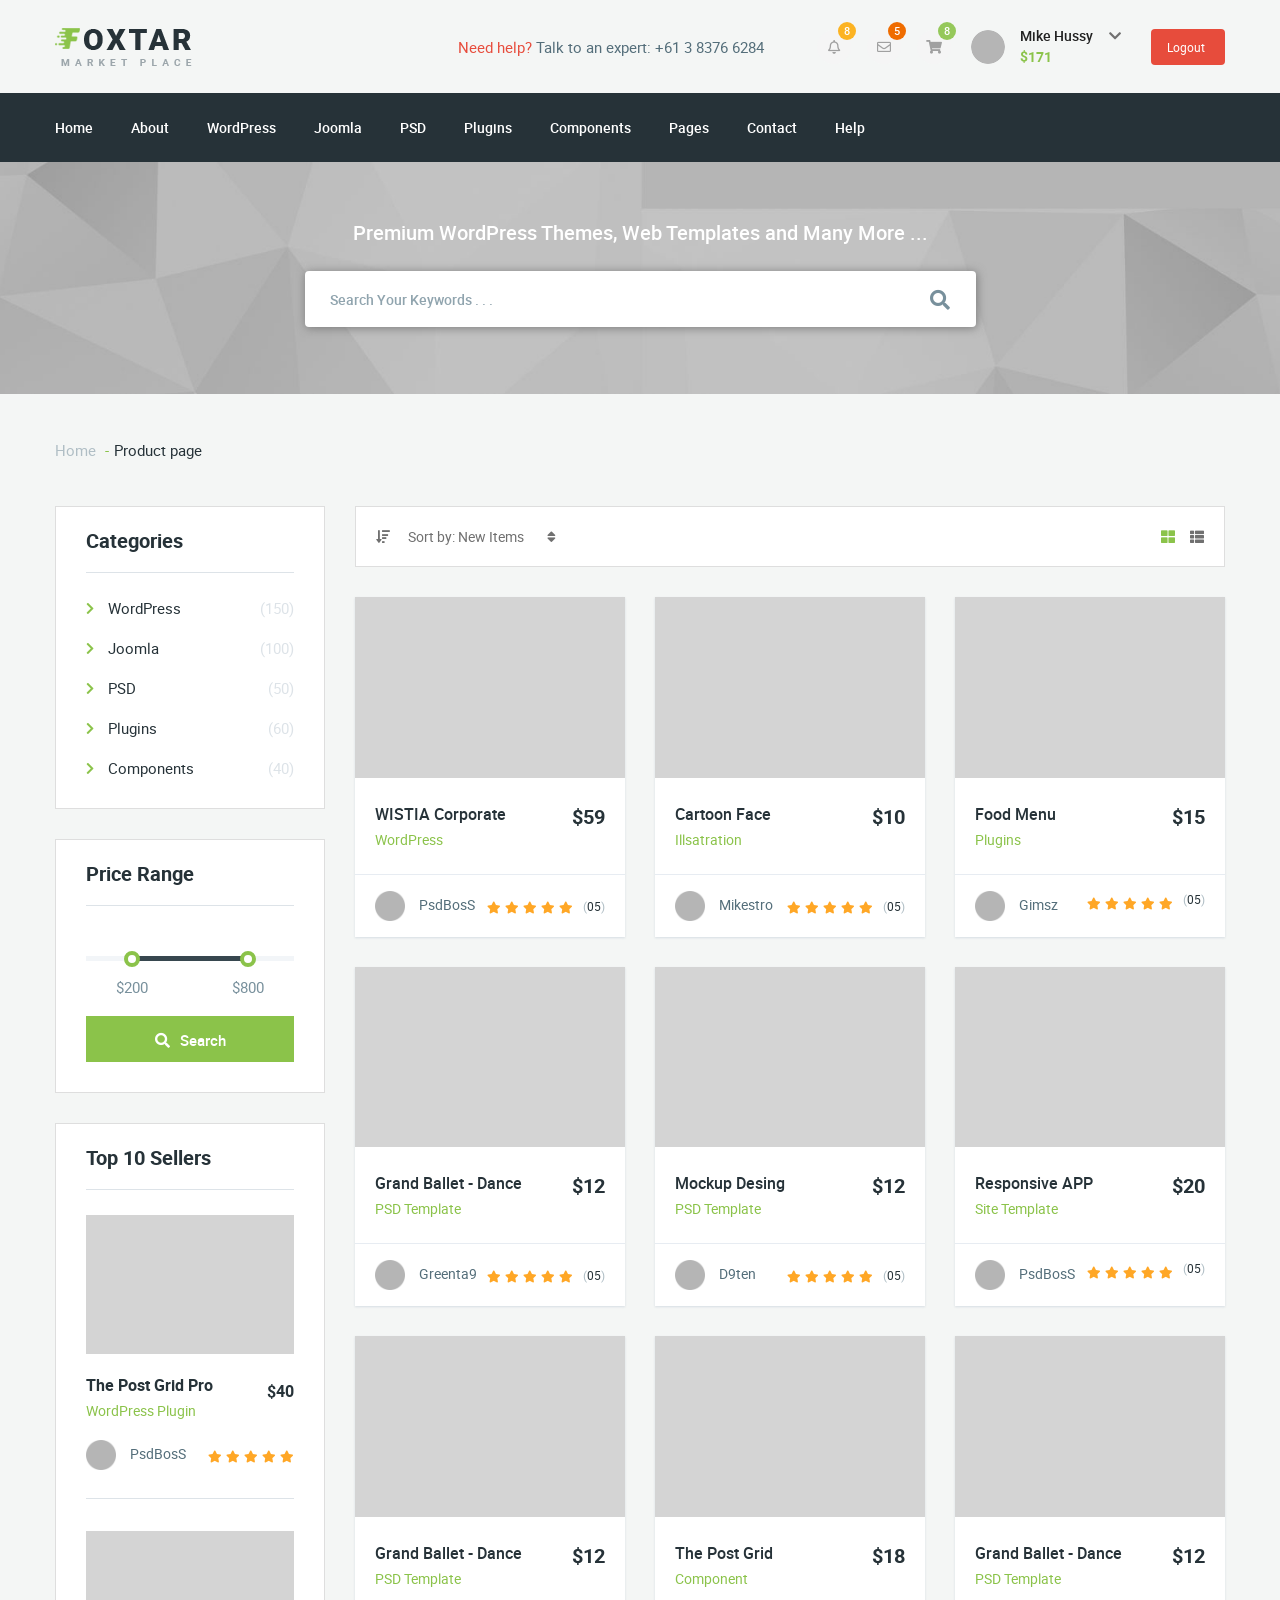
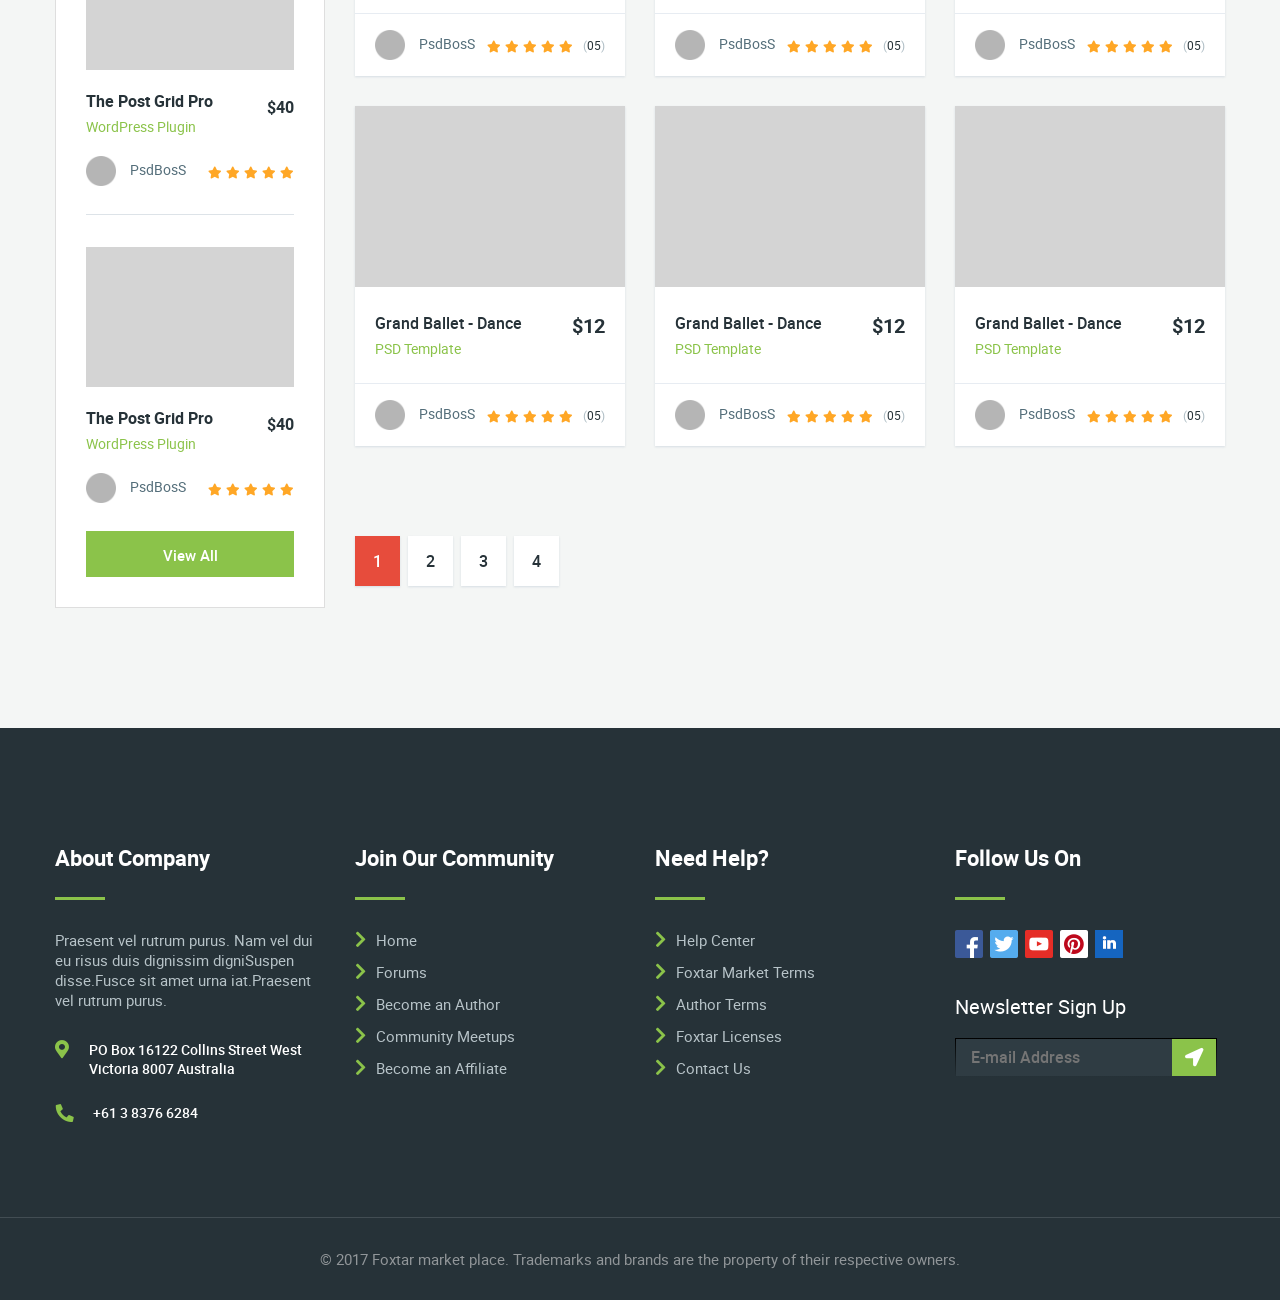
<file: app/all-items.html>
<!DOCTYPE html>
<html lang="en">
<head>
    <meta charset="UTF-8">
    <meta name="viewport" content="width=device-width, initial-scale=1.0">
    <meta http-equiv="X-UA-Compatible" content="ie=edge">
    <title>Store</title>
    <!-- Font awesome -->
    <link rel="stylesheet" href="https://use.fontawesome.com/releases/v5.0.13/css/all.css" integrity="sha384-DNOHZ68U8hZfKXOrtjWvjxusGo9WQnrNx2sqG0tfsghAvtVlRW3tvkXWZh58N9jp" crossorigin="anonymous">
    <!-- Bootstrap reboot -->
    <link rel="stylesheet" href="css/bootstrap-reboot.css">
    <!-- Bootstrap grid -->
    <link rel="stylesheet" href="css/bootstrap-grid.min.css">
    <!-- ion range style -->
    <link rel="stylesheet" href="css/ion.rangeSlider.css">
    <link rel="stylesheet" href="css/ion.rangeSlider.skinNice.css">
    <!-- Slick nav -->
    <link rel="stylesheet" href="css/slicknav.css">
    <!-- Styles -->
    <link rel="stylesheet" href="css/style.css">
</head>
<body>
    <header id="header">
        <div class="container">
            <div class="top-header d-flex align-items-center flex-wrap">
                <div class="logo">
                    <a href="index.html">
                        <img src="img/logo.png" alt="">
                    </a>
                </div>
                <!-- /.logo -->
                <div class="need-help ml-auto">
                    <span><span class="importance">Need help?</span> Talk to an expert: <a href="tel:+61383766284">+61 3 8376 6284</a></span>
                </div>
                <!-- /.need-help -->
                <div class="user-controls d-flex align-items-center justify-content-around justify-content-lg-start">
                    <div class="dropdown-item">
                        <div class="dropdown-control d-flex" id="dropdownMenuLink" data-toggle="dropdown">
                            <i class="far fa-bell mx-auto my-auto"></i>
                            <span class="notify-count bg-orange">8</span>
                        </div>
                        <div class="dropdown-menu dropdown-menu-left" aria-labelledby="dropdownMenuLink">
                            <a href="#" class="dropdown-notify-item d-flex">
                                <div class="notify-item-avatar">
                                    <img src="img/notify-avatar.png" alt="">
                                </div>
                                <!-- /.notify-item-avatar -->
                                <div class="notify-item-info">
                                    <h6>Need WP Help!</h6>
                                    <span>01 Dec, 2016</span>
                                </div>
                                <!-- /.notify-item-info -->
                                <i class="far fa-bell ml-auto"></i>
                            </a>
                            <!-- /.dropdown-notify-item -->
                            <a href="#" class="dropdown-notify-item d-flex">
                                <div class="notify-item-avatar">
                                    <img src="img/notify-avatar.png" alt="">
                                </div>
                                <!-- /.notify-item-avatar -->
                                <div class="notify-item-info">
                                    <h6>Need WP Help!</h6>
                                    <span>26 Nov, 2016</span>
                                </div>
                                <!-- /.notify-item-info -->
                                <i class="far fa-bell ml-auto"></i>
                            </a>
                            <!-- /.dropdown-notify-item -->
                            <a href="#" class="dropdown-notify-item d-flex">
                                <div class="notify-item-avatar">
                                    <img src="img/notify-avatar.png" alt="">
                                </div>
                                <!-- /.notify-item-avatar -->
                                <div class="notify-item-info">
                                    <h6>Psd Template Help!</h6>
                                    <span>26 Nov, 2016</span>
                                </div>
                                <!-- /.notify-item-info -->
                                <i class="far fa-bell ml-auto"></i>
                            </a>
                            <!-- /.dropdown-notify-item -->
                        </div>
                    </div>
                    <!-- /.dropdown-item -->
                    <div class="dropdown-item">
                        <div class="dropdown-control d-flex" id="dropdownMenuLink" data-toggle="dropdown">
                            <i class="far fa-envelope mx-auto my-auto"></i>
                            <span class="notify-count bg-red">5</span>
                        </div>
                        <div class="dropdown-menu envelope dropdown-menu-left" aria-labelledby="dropdownMenuLink">
                            <a href="#" class="dropdown-notify-item d-flex">
                                <div class="notify-item-avatar">
                                    <img src="img/notify-avatar.png" alt="">
                                </div>
                                <!-- /.notify-item-avatar -->
                                <div class="notify-item-info">
                                    <h6>Kazi Fahim</h6>
                                    <p>Need WP Help!</p>
                                    <span>01 Dec, 2016</span>
                                </div>
                                <!-- /.notify-item-info -->
                                <i class="far fa-envelope ml-auto"></i>
                            </a>
                            <!-- /.dropdown-notify-item -->
                            <a href="#" class="dropdown-notify-item d-flex">
                                <div class="notify-item-avatar">
                                    <img src="img/notify-avatar.png" alt="">
                                </div>
                                <!-- /.notify-item-avatar -->
                                <div class="notify-item-info">
                                    <h6>Richi Lenal</h6>
                                    <p>Need WP Help!</p>
                                    <span>26 Nov, 2016</span>
                                </div>
                                <!-- /.notify-item-info -->
                                <i class="far fa-envelope ml-auto"></i>
                            </a>
                            <!-- /.dropdown-notify-item -->
                            <a href="#" class="dropdown-notify-item d-flex">
                                <div class="notify-item-avatar">
                                    <img src="img/notify-avatar.png" alt="">
                                </div>
                                <!-- /.notify-item-avatar -->
                                <div class="notify-item-info">
                                    <h6>PsdBosS</h6>
                                    <p>Psd Template Help!</p>
                                    <span>26 Nov, 2016</span>
                                </div>
                                <!-- /.notify-item-info -->
                                <i class="fas fa-reply ml-auto"></i>
                            </a>
                            <!-- /.dropdown-notify-item -->
                        </div>
                    </div>
                    <!-- /.dropdown-item -->
                    <div class="dropdown-item">
                        <div class="dropdown-control d-flex" id="dropdownMenuLink" data-toggle="dropdown">
                            <i class="fas fa-shopping-cart mx-auto my-auto"></i>
                            <span class="notify-count bg-green">8</span>
                        </div>
                        <div class="dropdown-menu shop dropdown-menu-left" aria-labelledby="dropdownMenuLink">
                            <a href="#" class="dropdown-notify-item d-flex">
                                <div class="notify-item-avatar">
                                    <img src="img/product-item.jpg" alt="">
                                </div>
                                <!-- /.notify-item-avatar -->
                                <div class="notify-item-info">
                                    <h6>Grand Ballet</h6>
                                    <p>WordPress</p>
                                    <span>$59</span>
                                </div>
                                <!-- /.notify-item-info -->
                            </a>
                            <!-- /.dropdown-notify-item -->
                            <a href="#" class="dropdown-notify-item d-flex">
                                <div class="notify-item-avatar">
                                    <img src="img/product-item.jpg" alt="">
                                </div>
                                <!-- /.notify-item-avatar -->
                                <div class="notify-item-info">
                                    <h6>Apple Device</h6>
                                    <p>WordPress</p>
                                    <span>$59</span>
                                </div>
                                <!-- /.notify-item-info -->
                            </a>
                            <!-- /.dropdown-notify-item -->
                            <div class="dropdown-notify-item">
                                <div class="shop-total d-flex justify-content-between">
                                    <span>Total</span>
                                    <span>$118</span>
                                </div>
                                <div class="shop-btn d-flex justify-content-between">
                                    <button class="dropdown-btn bg-green">Go to Cart</button>
                                    <button class="dropdown-btn bg-pink">Go to Checkout</button>
                                </div>
                            </div>
                            <!-- /.dropdown-notify-item -->
                        </div>
                    </div>
                    <!-- /.dropdown-item -->
                    <div class="user-dropdown-control d-flex align-items-center">
                        <img src="img/user-avatar.png" alt="" class="user-avatar">
                        <div class="user-info-wrap" id="dropdownMenuLink" data-toggle="dropdown">
                            <h6>Mike Hussy <i class="fas fa-chevron-down"></i></h6>
                            <span class="balance">$171</span>
                        </div> 
                        <div class="dropdown-menu user dropdown-menu-left" aria-labelledby="dropdownMenuLink">
                            <ul class="dropdown-notify-item">
                                <li><a href="#"><i class="fas fa-chevron-right"></i>Profile Page</a></li>
                                <li><a href="#"><i class="fas fa-chevron-right"></i>Portfolio</a></li>
                                <li><a href="#"><i class="fas fa-chevron-right"></i>Account Setting</a></li>
                                <li><a href="#"><i class="fas fa-chevron-right"></i>Downloads</a></li>
                                <li><a href="#"><i class="fas fa-chevron-right"></i>Wishlist</a></li>
                                <li><a href="#"><i class="fas fa-chevron-right"></i>Upload Item</a></li>
                                <li><a href="#"><i class="fas fa-chevron-right"></i>Statement</a></li>
                                <li><a href="#"><i class="fas fa-chevron-right"></i>Withdraws</a></li>
                            </ul>
                        </div>                       
                    </div>
                    <!-- /.user-dropdown-control -->
                    <button class="logout-btn">Logout</button>
                </div>
                <!-- /.user-controls -->
            </div>
            <!-- /.top-header -->
        </div>
        <!-- /.container -->  
        <div class="bottom-header bg-dark-blue">
            <div class="container">
                <nav class="header-nav">
                    <a href="#">Home</a>
                    <a href="#">About</a>
                    <a href="#">WordPress</a>
                    <a href="#">Joomla</a>
                    <a href="#">PSD</a>
                    <a href="#">Plugins</a>
                    <a href="#">Components</a>
                    <a href="#">Pages</a>
                    <a href="#">Contact</a>
                    <a href="#">Help</a>
                </nav>
            </div>
        </div>
        <!-- /.bottom-header -->              
    </header>
    <!-- /#header -->
    <main id="main">
        <div class="inner small-inner">
            <div class="container">
                <h3 class="inner-subtitle text-center">Premium WordPress Themes, Web Templates and Many More ...</h3>
                <form>
                    <div class="search-wrap">
                        <input type="text" name="search" id="search" class="search-input" placeholder="Search Your Keywords . . .">
                        <button class="search-input-btn"><i class="fas fa-search"></i></button>
                    </div>
                    <!-- /.search-wrap -->                    
                </form>
            </div>
        </div>
        <!-- /.inner small-inner -->
        <div class="content-wrapper all-items-wrap">
            <div class="container">
                <ul class="breadcrumb">
                    <li>
                        <a href="index.html">Home</a>
                    </li>
                    <li class="active">Product page</li>
                </ul>
                <!-- /.breadcrumb -->
                <div class="overlay">
                </div>
                <!-- /.overlay -->
                <div class="row">
                    <div class="col-12 col-lg-3 mobile-aside left">
                        <button class="close-mobile-aside"><i class="fas fa-times"></i></button>
                        <aside id="aside">
                            <div class="aside-section bg-white border-grey">
                                <h3 class="aside-title">Categories</h3>
                                <ul class="default-chevron-list">
                                    <li class="d-flex align-items-center">
                                        <i class="fas fa-chevron-right"></i>
                                        <span class="list-text">WordPress</span>
                                        <span class="category-item-count ml-auto">(150)</span>
                                    </li>
                                    <li class="d-flex align-items-center">
                                        <i class="fas fa-chevron-right"></i>
                                        <span class="list-text">Joomla</span>
                                        <span class="category-item-count ml-auto">(100)</span>
                                    </li>
                                    <li class="d-flex align-items-center">
                                        <i class="fas fa-chevron-right"></i>
                                        <span class="list-text">PSD</span>
                                        <span class="category-item-count ml-auto">(50)</span>
                                    </li>
                                    <li class="d-flex align-items-center">
                                        <i class="fas fa-chevron-right"></i>
                                        <span class="list-text">Plugins</span>
                                        <span class="category-item-count ml-auto">(60)</span>
                                    </li>
                                    <li class="d-flex align-items-center">
                                        <i class="fas fa-chevron-right"></i>
                                        <span class="list-text">Components</span>
                                        <span class="category-item-count ml-auto">(40)</span>
                                    </li>
                                </ul>
                            </div>
                            <!-- /.aside-section -->
                            <div class="aside-section bg-white border-grey">
                                <h3 class="aside-title">Price Range</h3>
                                <div class="range-slider-wrap">
                                    <input type="text" id="price-range" name="price-ranges" value="" />
                                </div>
                                <!-- /.range-slider-wrap -->
                                <button class="aside-btn"><i class="fas fa-search"></i>Search</button>
                            </div>
                            <!-- /.aside-section -->
                            <div class="aside-section bg-white border-grey">
                                <h3 class="aside-title">Top 10 Sellers</h3>
                                <div class="card bg-white">
                                    <div class="card-img">
                                        <a href="#">
                                            <img src="img/card-item-img.jpg" alt="">
                                        </a>
                                    </div>
                                    <!-- /.card-img -->
                                    <div class="card-description d-flex">
                                        <div class="card-item-info">
                                            <a href="#" class="card-title">The Post Grid Pro</a>
                                            <span class="card-categoty">WordPress Plugin</span>
                                        </div>
                                        <span class="card-price ml-auto">$40</span>
                                    </div>
                                    <!-- /.card-description -->
                                    <div class="card-author-info align-items-center d-flex">
                                        <div class="card-author">
                                            <img src="img/user-avatar.png" alt="">
                                            <span>PsdBosS</span>
                                        </div>
                                        <ul class="product-rating ml-auto">
                                            <li><i class="fas fa-star"></i></li>
                                            <li><i class="fas fa-star"></i></li>
                                            <li><i class="fas fa-star"></i></li>
                                            <li><i class="fas fa-star"></i></li>
                                            <li><i class="fas fa-star"></i></li>
                                        </ul>
                                        <!-- /.product-rating -->
                                    </div>
                                    <!-- /.card-author-info -->
                                </div>
                                <!-- /.card -->
                                <div class="card bg-white">
                                    <div class="card-img">
                                        <a href="#">
                                            <img src="img/card-item-img.jpg" alt="">
                                        </a>
                                    </div>
                                    <!-- /.card-img -->
                                    <div class="card-description d-flex">
                                        <div class="card-item-info">
                                            <a href="#" class="card-title">The Post Grid Pro</a>
                                            <span class="card-categoty">WordPress Plugin</span>
                                        </div>
                                        <span class="card-price ml-auto">$40</span>
                                    </div>
                                    <!-- /.card-description -->
                                    <div class="card-author-info align-items-center d-flex">
                                        <div class="card-author">
                                            <img src="img/user-avatar.png" alt="">
                                            <span>PsdBosS</span>
                                        </div>
                                        <ul class="product-rating ml-auto">
                                            <li><i class="fas fa-star"></i></li>
                                            <li><i class="fas fa-star"></i></li>
                                            <li><i class="fas fa-star"></i></li>
                                            <li><i class="fas fa-star"></i></li>
                                            <li><i class="fas fa-star"></i></li>
                                        </ul>
                                        <!-- /.product-rating -->
                                    </div>
                                    <!-- /.card-author-info -->
                                </div>
                                <!-- /.card -->
                                <div class="card bg-white">
                                    <div class="card-img">
                                        <a href="#">
                                            <img src="img/card-item-img.jpg" alt="">
                                        </a>
                                    </div>
                                    <!-- /.card-img -->
                                    <div class="card-description d-flex">
                                        <div class="card-item-info">
                                            <a href="#" class="card-title">The Post Grid Pro</a>
                                            <span class="card-categoty">WordPress Plugin</span>
                                        </div>
                                        <span class="card-price ml-auto">$40</span>
                                    </div>
                                    <!-- /.card-description -->
                                    <div class="card-author-info align-items-center d-flex">
                                        <div class="card-author">
                                            <img src="img/user-avatar.png" alt="">
                                            <span>PsdBosS</span>
                                        </div>
                                        <ul class="product-rating ml-auto">
                                            <li><i class="fas fa-star"></i></li>
                                            <li><i class="fas fa-star"></i></li>
                                            <li><i class="fas fa-star"></i></li>
                                            <li><i class="fas fa-star"></i></li>
                                            <li><i class="fas fa-star"></i></li>
                                        </ul>
                                        <!-- /.product-rating -->
                                    </div>
                                    <!-- /.card-author-info -->
                                </div>
                                <button class="aside-btn">View All</button>
                                <!-- /.card -->
                            </div>
                            <!-- /.aside-section -->
                        </aside>
                        <!-- /#aside -->
                    </div>
                    <!-- /.col-md-3 -->
                    <div class="col-12 col-lg-9">
                        <div class="view-controls d-flex bg-white border-grey">
                           <div class="left-side-sort mr-auto">
                                <i class="fas fa-sort-amount-down"></i>
                                <span>Sort by: New Items</span>
                                <i class="fas fa-sort"></i>
                           </div> 
                           <div class="right-side-sort ml-auto">
                                <i class="fas active fa-th-large"></i>
                                <i class="fas fa-th-list"></i>
                           </div>
                        </div>
                        <!-- /.view-controls -->
                        <div class="mobile-aside-toggle">
                            <i class="fab fa-elementor"></i>
                        </div>
                        <div class="row">
                            <div class="col-md-6 col-xl-4">
                                <div class="card bg-white">
                                    <div class="card-img">
                                        <a href="#">
                                            <img src="img/card-item-img.jpg" alt="">
                                        </a>
                                    </div>
                                    <!-- /.card-img -->
                                    <div class="card-description d-flex">
                                        <div class="card-item-info">
                                            <a href="#" class="card-title">WISTIA Corporate</a>
                                            <span class="card-categoty">WordPress</span>
                                        </div>
                                        <span class="card-price ml-auto">$59</span>
                                    </div>
                                    <!-- /.card-description -->
                                    <div class="card-author-info align-items-center d-flex">
                                        <div class="card-author">
                                            <img src="img/user-avatar.png" alt="">
                                            <span>PsdBosS</span>
                                        </div>
                                        <ul class="product-rating ml-auto">
                                            <li><i class="fas fa-star"></i></li>
                                            <li><i class="fas fa-star"></i></li>
                                            <li><i class="fas fa-star"></i></li>
                                            <li><i class="fas fa-star"></i></li>
                                            <li><i class="fas fa-star"></i></li>
                                        </ul>
                                        <!-- /.product-rating -->
                                        <span class="product-reviews-count">05</span>
                                    </div>
                                    <!-- /.card-author-info -->
                                </div>
                                <!-- /.card -->
                            </div>
                            <!-- /.col-lg-4 -->
                            <div class="col-md-6 col-xl-4">
                                <div class="card bg-white">
                                    <div class="card-img">
                                        <a href="#">
                                            <img src="img/card-item-img.jpg" alt="">
                                        </a>
                                    </div>
                                    <!-- /.card-img -->
                                    <div class="card-description d-flex">
                                        <div class="card-item-info">
                                            <a href="#" class="card-title">Cartoon Face</a>
                                            <span class="card-categoty">Illsatration</span>
                                        </div>
                                        <span class="card-price ml-auto">$10</span>
                                    </div>
                                    <!-- /.card-description -->
                                    <div class="card-author-info align-items-center d-flex">
                                        <div class="card-author">
                                            <img src="img/user-avatar.png" alt="">
                                            <span>Mikestro</span>
                                        </div>
                                        <ul class="product-rating ml-auto">
                                            <li><i class="fas fa-star"></i></li>
                                            <li><i class="fas fa-star"></i></li>
                                            <li><i class="fas fa-star"></i></li>
                                            <li><i class="fas fa-star"></i></li>
                                            <li><i class="fas fa-star"></i></li>
                                        </ul>
                                        <!-- /.product-rating -->
                                        <span class="product-reviews-count">05</span>
                                    </div>
                                    <!-- /.card-author-info -->
                                </div>
                                <!-- /.card -->
                            </div>
                            <!-- /.col-lg-4 -->
                            <div class="col-md-6 col-xl-4">
                                <div class="card bg-white">
                                    <div class="card-img">
                                        <a href="#">
                                            <img src="img/card-item-img.jpg" alt="">
                                        </a>
                                    </div>
                                    <!-- /.card-img -->
                                    <div class="card-description d-flex">
                                        <div class="card-item-info">
                                            <a href="#" class="card-title">Food Menu</a>
                                            <span class="card-categoty">Plugins</span>
                                        </div>
                                        <span class="card-price ml-auto">$15</span>
                                    </div>
                                    <!-- /.card-description -->
                                    <div class="card-author-info d-flex">
                                        <div class="card-author">
                                            <img src="img/user-avatar.png" alt="">
                                            <span>Gimsz</span>
                                        </div>
                                        <ul class="product-rating ml-auto">
                                            <li><i class="fas fa-star"></i></li>
                                            <li><i class="fas fa-star"></i></li>
                                            <li><i class="fas fa-star"></i></li>
                                            <li><i class="fas fa-star"></i></li>
                                            <li><i class="fas fa-star"></i></li>
                                        </ul>
                                        <!-- /.product-rating -->
                                        <span class="product-reviews-count">05</span>
                                    </div>
                                    <!-- /.card-author-info -->
                                </div>
                                <!-- /.card -->
                            </div>
                            <!-- /.col-lg-4 -->
                            <div class="col-md-6 col-xl-4">
                                <div class="card bg-white">
                                    <div class="card-img">
                                        <a href="#">
                                            <img src="img/card-item-img.jpg" alt="">
                                        </a>
                                    </div>
                                    <!-- /.card-img -->
                                    <div class="card-description d-flex">
                                        <div class="card-item-info">
                                            <a href="#" class="card-title">Grand Ballet - Dance</a>
                                            <span class="card-categoty">PSD Template</span>
                                        </div>
                                        <span class="card-price ml-auto">$12</span>
                                    </div>
                                    <!-- /.card-description -->
                                    <div class="card-author-info align-items-center d-flex">
                                        <div class="card-author">
                                            <img src="img/user-avatar.png" alt="">
                                            <span>Greenta9</span>
                                        </div>
                                        <ul class="product-rating ml-auto">
                                            <li><i class="fas fa-star"></i></li>
                                            <li><i class="fas fa-star"></i></li>
                                            <li><i class="fas fa-star"></i></li>
                                            <li><i class="fas fa-star"></i></li>
                                            <li><i class="fas fa-star"></i></li>
                                        </ul>
                                        <!-- /.product-rating -->
                                        <span class="product-reviews-count">05</span>
                                    </div>
                                    <!-- /.card-author-info -->
                                </div>
                                <!-- /.card -->
                            </div>
                            <!-- /.col-lg-4 -->
                            <div class="col-md-6 col-xl-4">
                                <div class="card bg-white">
                                    <div class="card-img">
                                        <a href="#">
                                            <img src="img/card-item-img.jpg" alt="">
                                        </a>
                                    </div>
                                    <!-- /.card-img -->
                                    <div class="card-description d-flex">
                                        <div class="card-item-info">
                                            <a href="#" class="card-title">Mockup Desing</a>
                                            <span class="card-categoty">PSD Template</span>
                                        </div>
                                        <span class="card-price ml-auto">$12</span>
                                    </div>
                                    <!-- /.card-description -->
                                    <div class="card-author-info align-items-center d-flex">
                                        <div class="card-author">
                                            <img src="img/user-avatar.png" alt="">
                                            <span>D9ten</span>
                                        </div>
                                        <ul class="product-rating ml-auto">
                                            <li><i class="fas fa-star"></i></li>
                                            <li><i class="fas fa-star"></i></li>
                                            <li><i class="fas fa-star"></i></li>
                                            <li><i class="fas fa-star"></i></li>
                                            <li><i class="fas fa-star"></i></li>
                                        </ul>
                                        <!-- /.product-rating -->
                                        <span class="product-reviews-count">05</span>
                                    </div>
                                    <!-- /.card-author-info -->
                                </div>
                                <!-- /.card -->
                            </div>
                            <!-- /.col-lg-4 -->
                            <div class="col-md-6 col-xl-4">
                                <div class="card bg-white">
                                    <div class="card-img">
                                        <a href="#">
                                            <img src="img/card-item-img.jpg" alt="">
                                        </a>
                                    </div>
                                    <!-- /.card-img -->
                                    <div class="card-description d-flex">
                                        <div class="card-item-info">
                                            <a href="#" class="card-title">Responsive APP</a>
                                            <span class="card-categoty">Site Template</span>
                                        </div>
                                        <span class="card-price ml-auto">$20</span>
                                    </div>
                                    <!-- /.card-description -->
                                    <div class="card-author-info d-flex">
                                        <div class="card-author">
                                            <img src="img/user-avatar.png" alt="">
                                            <span>PsdBosS</span>
                                        </div>
                                        <ul class="product-rating ml-auto">
                                            <li><i class="fas fa-star"></i></li>
                                            <li><i class="fas fa-star"></i></li>
                                            <li><i class="fas fa-star"></i></li>
                                            <li><i class="fas fa-star"></i></li>
                                            <li><i class="fas fa-star"></i></li>
                                        </ul>
                                        <!-- /.product-rating -->
                                        <span class="product-reviews-count">05</span>
                                    </div>
                                    <!-- /.card-author-info -->
                                </div>
                                <!-- /.card -->
                            </div>
                            <!-- /.col-lg-4 -->
                            <div class="col-md-6 col-xl-4">
                                <div class="card bg-white">
                                    <div class="card-img">
                                        <a href="#">
                                            <img src="img/card-item-img.jpg" alt="">
                                        </a>
                                    </div>
                                    <!-- /.card-img -->
                                    <div class="card-description d-flex">
                                        <div class="card-item-info">
                                            <a href="#" class="card-title">Grand Ballet - Dance</a>
                                            <span class="card-categoty">PSD Template</span>
                                        </div>
                                        <span class="card-price ml-auto">$12</span>
                                    </div>
                                    <!-- /.card-description -->
                                    <div class="card-author-info align-items-center d-flex">
                                        <div class="card-author">
                                            <img src="img/user-avatar.png" alt="">
                                            <span>PsdBosS</span>
                                        </div>
                                        <ul class="product-rating ml-auto">
                                            <li><i class="fas fa-star"></i></li>
                                            <li><i class="fas fa-star"></i></li>
                                            <li><i class="fas fa-star"></i></li>
                                            <li><i class="fas fa-star"></i></li>
                                            <li><i class="fas fa-star"></i></li>
                                        </ul>
                                        <!-- /.product-rating -->
                                        <span class="product-reviews-count">05</span>
                                    </div>
                                    <!-- /.card-author-info -->
                                </div>
                                <!-- /.card -->
                            </div>
                            <!-- /.col-lg-4 -->
                            <div class="col-md-6 col-xl-4">
                                <div class="card bg-white">
                                    <div class="card-img">
                                        <a href="#">
                                            <img src="img/card-item-img.jpg" alt="">
                                        </a>
                                    </div>
                                    <!-- /.card-img -->
                                    <div class="card-description d-flex">
                                        <div class="card-item-info">
                                            <a href="#" class="card-title">The Post Grid</a>
                                            <span class="card-categoty">Component</span>
                                        </div>
                                        <span class="card-price ml-auto">$18</span>
                                    </div>
                                    <!-- /.card-description -->
                                    <div class="card-author-info align-items-center d-flex">
                                        <div class="card-author">
                                            <img src="img/user-avatar.png" alt="">
                                            <span>PsdBosS</span>
                                        </div>
                                        <ul class="product-rating ml-auto">
                                            <li><i class="fas fa-star"></i></li>
                                            <li><i class="fas fa-star"></i></li>
                                            <li><i class="fas fa-star"></i></li>
                                            <li><i class="fas fa-star"></i></li>
                                            <li><i class="fas fa-star"></i></li>
                                        </ul>
                                        <!-- /.product-rating -->
                                        <span class="product-reviews-count">05</span>
                                    </div>
                                    <!-- /.card-author-info -->
                                </div>
                                <!-- /.card -->
                            </div>
                            <!-- /.col-lg-4 -->
                            <div class="col-md-6 col-xl-4">
                                <div class="card bg-white">
                                    <div class="card-img">
                                        <a href="#">
                                            <img src="img/card-item-img.jpg" alt="">
                                        </a>
                                    </div>
                                    <!-- /.card-img -->
                                    <div class="card-description d-flex">
                                        <div class="card-item-info">
                                            <a href="#" class="card-title">Grand Ballet - Dance</a>
                                            <span class="card-categoty">PSD Template</span>
                                        </div>
                                        <span class="card-price ml-auto">$12</span>
                                    </div>
                                    <!-- /.card-description -->
                                    <div class="card-author-info align-items-center d-flex">
                                        <div class="card-author">
                                            <img src="img/user-avatar.png" alt="">
                                            <span>PsdBosS</span>
                                        </div>
                                        <ul class="product-rating ml-auto">
                                            <li><i class="fas fa-star"></i></li>
                                            <li><i class="fas fa-star"></i></li>
                                            <li><i class="fas fa-star"></i></li>
                                            <li><i class="fas fa-star"></i></li>
                                            <li><i class="fas fa-star"></i></li>
                                        </ul>
                                        <!-- /.product-rating -->
                                        <span class="product-reviews-count">05</span>
                                    </div>
                                    <!-- /.card-author-info -->
                                </div>
                                <!-- /.card -->
                            </div>
                            <!-- /.col-lg-4 -->
                            <div class="col-md-6 col-xl-4">
                                <div class="card bg-white">
                                    <div class="card-img">
                                        <a href="#">
                                            <img src="img/card-item-img.jpg" alt="">
                                        </a>
                                    </div>
                                    <!-- /.card-img -->
                                    <div class="card-description d-flex">
                                        <div class="card-item-info">
                                            <a href="#" class="card-title">Grand Ballet - Dance</a>
                                            <span class="card-categoty">PSD Template</span>
                                        </div>
                                        <span class="card-price ml-auto">$12</span>
                                    </div>
                                    <!-- /.card-description -->
                                    <div class="card-author-info align-items-center d-flex">
                                        <div class="card-author">
                                            <img src="img/user-avatar.png" alt="">
                                            <span>PsdBosS</span>
                                        </div>
                                        <ul class="product-rating ml-auto">
                                            <li><i class="fas fa-star"></i></li>
                                            <li><i class="fas fa-star"></i></li>
                                            <li><i class="fas fa-star"></i></li>
                                            <li><i class="fas fa-star"></i></li>
                                            <li><i class="fas fa-star"></i></li>
                                        </ul>
                                        <!-- /.product-rating -->
                                        <span class="product-reviews-count">05</span>
                                    </div>
                                    <!-- /.card-author-info -->
                                </div>
                                <!-- /.card -->
                            </div>
                            <!-- /.col-lg-4 -->
                            <div class="col-md-6 col-xl-4">
                                <div class="card bg-white">
                                    <div class="card-img">
                                        <a href="#">
                                            <img src="img/card-item-img.jpg" alt="">
                                        </a>
                                    </div>
                                    <!-- /.card-img -->
                                    <div class="card-description d-flex">
                                        <div class="card-item-info">
                                            <a href="#" class="card-title">Grand Ballet - Dance</a>
                                            <span class="card-categoty">PSD Template</span>
                                        </div>
                                        <span class="card-price ml-auto">$12</span>
                                    </div>
                                    <!-- /.card-description -->
                                    <div class="card-author-info align-items-center d-flex">
                                        <div class="card-author">
                                            <img src="img/user-avatar.png" alt="">
                                            <span>PsdBosS</span>
                                        </div>
                                        <ul class="product-rating ml-auto">
                                            <li><i class="fas fa-star"></i></li>
                                            <li><i class="fas fa-star"></i></li>
                                            <li><i class="fas fa-star"></i></li>
                                            <li><i class="fas fa-star"></i></li>
                                            <li><i class="fas fa-star"></i></li>
                                        </ul>
                                        <!-- /.product-rating -->
                                        <span class="product-reviews-count">05</span>
                                    </div>
                                    <!-- /.card-author-info -->
                                </div>
                                <!-- /.card -->
                            </div>
                            <!-- /.col-lg-4 -->
                            <div class="col-md-6 col-xl-4">
                                <div class="card bg-white">
                                    <div class="card-img">
                                        <a href="#">
                                            <img src="img/card-item-img.jpg" alt="">
                                        </a>
                                    </div>
                                    <!-- /.card-img -->
                                    <div class="card-description d-flex">
                                        <div class="card-item-info">
                                            <a href="#" class="card-title">Grand Ballet - Dance</a>
                                            <span class="card-categoty">PSD Template</span>
                                        </div>
                                        <span class="card-price ml-auto">$12</span>
                                    </div>
                                    <!-- /.card-description -->
                                    <div class="card-author-info align-items-center d-flex">
                                        <div class="card-author">
                                            <img src="img/user-avatar.png" alt="">
                                            <span>PsdBosS</span>
                                        </div>
                                        <ul class="product-rating ml-auto">
                                            <li><i class="fas fa-star"></i></li>
                                            <li><i class="fas fa-star"></i></li>
                                            <li><i class="fas fa-star"></i></li>
                                            <li><i class="fas fa-star"></i></li>
                                            <li><i class="fas fa-star"></i></li>
                                        </ul>
                                        <!-- /.product-rating -->
                                        <span class="product-reviews-count">05</span>
                                    </div>
                                    <!-- /.card-author-info -->
                                </div>
                                <!-- /.card -->
                            </div>
                            <!-- /.col-lg-4 -->
                        </div>
                        <!-- /.row -->
                        <div class="row">
                            <div class="col-lg-12">
                                <nav aria-label="...">
                                    <ul class="pagination d-flex">
                                      <li class="page-item active disabled">
                                        <a class="page-link" href="#" tabindex="-1">1</a>
                                      </li>
                                      <li class="page-item"><a class="page-link" href="#">2</a></li>
                                      <li class="page-item"><a class="page-link" href="#">3</a></li>
                                      <li class="page-item"><a class="page-link" href="#">4</a></li>
                                    </ul>
                                  </nav>
                            </div>
                            <!-- /.col-lg-12 -->
                        </div>
                        <!-- /.row -->
                    </div>
                    <!-- /.col-md-9 -->
                </div>
                <!-- /.row -->
            </div>
            <!-- /.container -->
        </div>
        <!-- /.content-wrapper -->
    </main>
    <!-- /#main -->
    <footer id="footer" class="bg-dark-blue">
        <div class="top-footer">
            <div class="container">
                <div class="row">
                    <div class="col-xl-3 col-lg-6 col-12">
                        <h6 class="footer-title">About Company</h6>
                        <p>Praesent vel rutrum purus. Nam vel dui eu risus duis dignissim digniSuspen disse.Fusce sit amet urna iat.Praesent vel rutrum purus. </p>
                        <div class="footer-contacts d-flex">
                            <i class="fas fa-map-marker-alt"></i>
                            <span>PO Box 16122 Collins Street West Victoria 8007 Australia</span>
                        </div>
                        <!-- /.footer-contacts -->
                        <div class="footer-contacts d-flex">
                            <i class="fas fa-phone"></i>
                            <a href="tel: +61383766284">+61 3 8376 6284</a>
                        </div>
                        <!-- /.footer-contacts -->
                    </div>
                    <!-- /.col-3 -->
                    <div class="col-xl-3 col-lg-6 col-12">
                        <h6 class="footer-title">Join Our Community</h6>
                        <ul class="community">
                            <li><a href="#"><i class="fas fa-chevron-right"></i>Home</a></li>
                            <li><a href="#"><i class="fas fa-chevron-right"></i>Forums</a></li>
                            <li><a href="#"><i class="fas fa-chevron-right"></i>Become an Author</a></li>
                            <li><a href="#"><i class="fas fa-chevron-right"></i>Community Meetups</a></li>
                            <li><a href="#"><i class="fas fa-chevron-right"></i>Become an Affiliate</a></li>
                        </ul>
                    </div>
                    <!-- /.col-3 -->
                    <div class="col-xl-3 col-lg-6 col-12">
                        <h6 class="footer-title">Need Help?</h6>
                        <ul class="help">
                            <li><a href="#"><i class="fas fa-chevron-right"></i>Help Center</a></li>
                            <li><a href="#"><i class="fas fa-chevron-right"></i>Foxtar Market Terms</a></li>
                            <li><a href="#"><i class="fas fa-chevron-right"></i>Author Terms</a></li>
                            <li><a href="#"><i class="fas fa-chevron-right"></i>Foxtar Licenses</a></li>
                            <li><a href="#"><i class="fas fa-chevron-right"></i>Contact Us</a></li>
                        </ul>
                    </div>
                    <!-- /.col-3 -->
                    <div class="col-xl-3 col-lg-6 col-12">
                        <h6 class="footer-title">Follow Us On</h6>
                        <ul class="social d-flex">
                            <li><a href="#"><span class="facebook"></span></a></li>
                            <li><a href="#"><span class="twiter"></span></a></li>
                            <li><a href="#"><span class="youtube"></span></a></li>
                            <li><a href="#"><span class="pinterest"></span></a></li>
                            <li><a href="#"><span class="linkedin"></span></a></li>
                        </ul>
                        <span class="sign-up">Newsletter Sign Up</span>
                        <div class="subscribe-form-wrapper">
                            <form class="d-flex">
                                <input type="email" name="email" id="email" placeholder="E-mail Address">
                                <button type="submit"><i class="fas fa-location-arrow"></i></button>
                            </form>
                        </div>
                        <!-- /.subscribe-form-wrapper -->
                    </div>
                    <!-- /.col-3 -->
                </div>
            </div>
        </div>
        <!-- /.top-footer -->
        <div class="bottom-footer text-center">
            <span>© 2017 Foxtar market place. Trademarks and brands are the property of their respective owners.</span>
        </div>
        <!-- /.bottom-footer -->        
    </footer>
    <!-- jQuery -->
    <script src="https://code.jquery.com/jquery-3.3.1.min.js"
    integrity="sha256-FgpCb/KJQlLNfOu91ta32o/NMZxltwRo8QtmkMRdAu8="
    crossorigin="anonymous"></script>
    <script src="https://cdnjs.cloudflare.com/ajax/libs/popper.js/1.14.0/umd/popper.min.js" integrity="sha384-cs/chFZiN24E4KMATLdqdvsezGxaGsi4hLGOzlXwp5UZB1LY//20VyM2taTB4QvJ" crossorigin="anonymous"></script>
    <!-- Bootstrap js -->
    <script src="js/bootstrap.min.js"></script>
    <!-- ion range slider -->
    <script src="js/ion.rangeSlider.min.js"></script>
    <!-- Aside js -->
    <script src="js/aside.js"></script>
    <!-- Slick nav -->
    <script src="js/jquery.slicknav.min.js"></script>
    <!-- Init plugins -->
    <script src="js/init.js"></script>
</body>
</html>
</file>
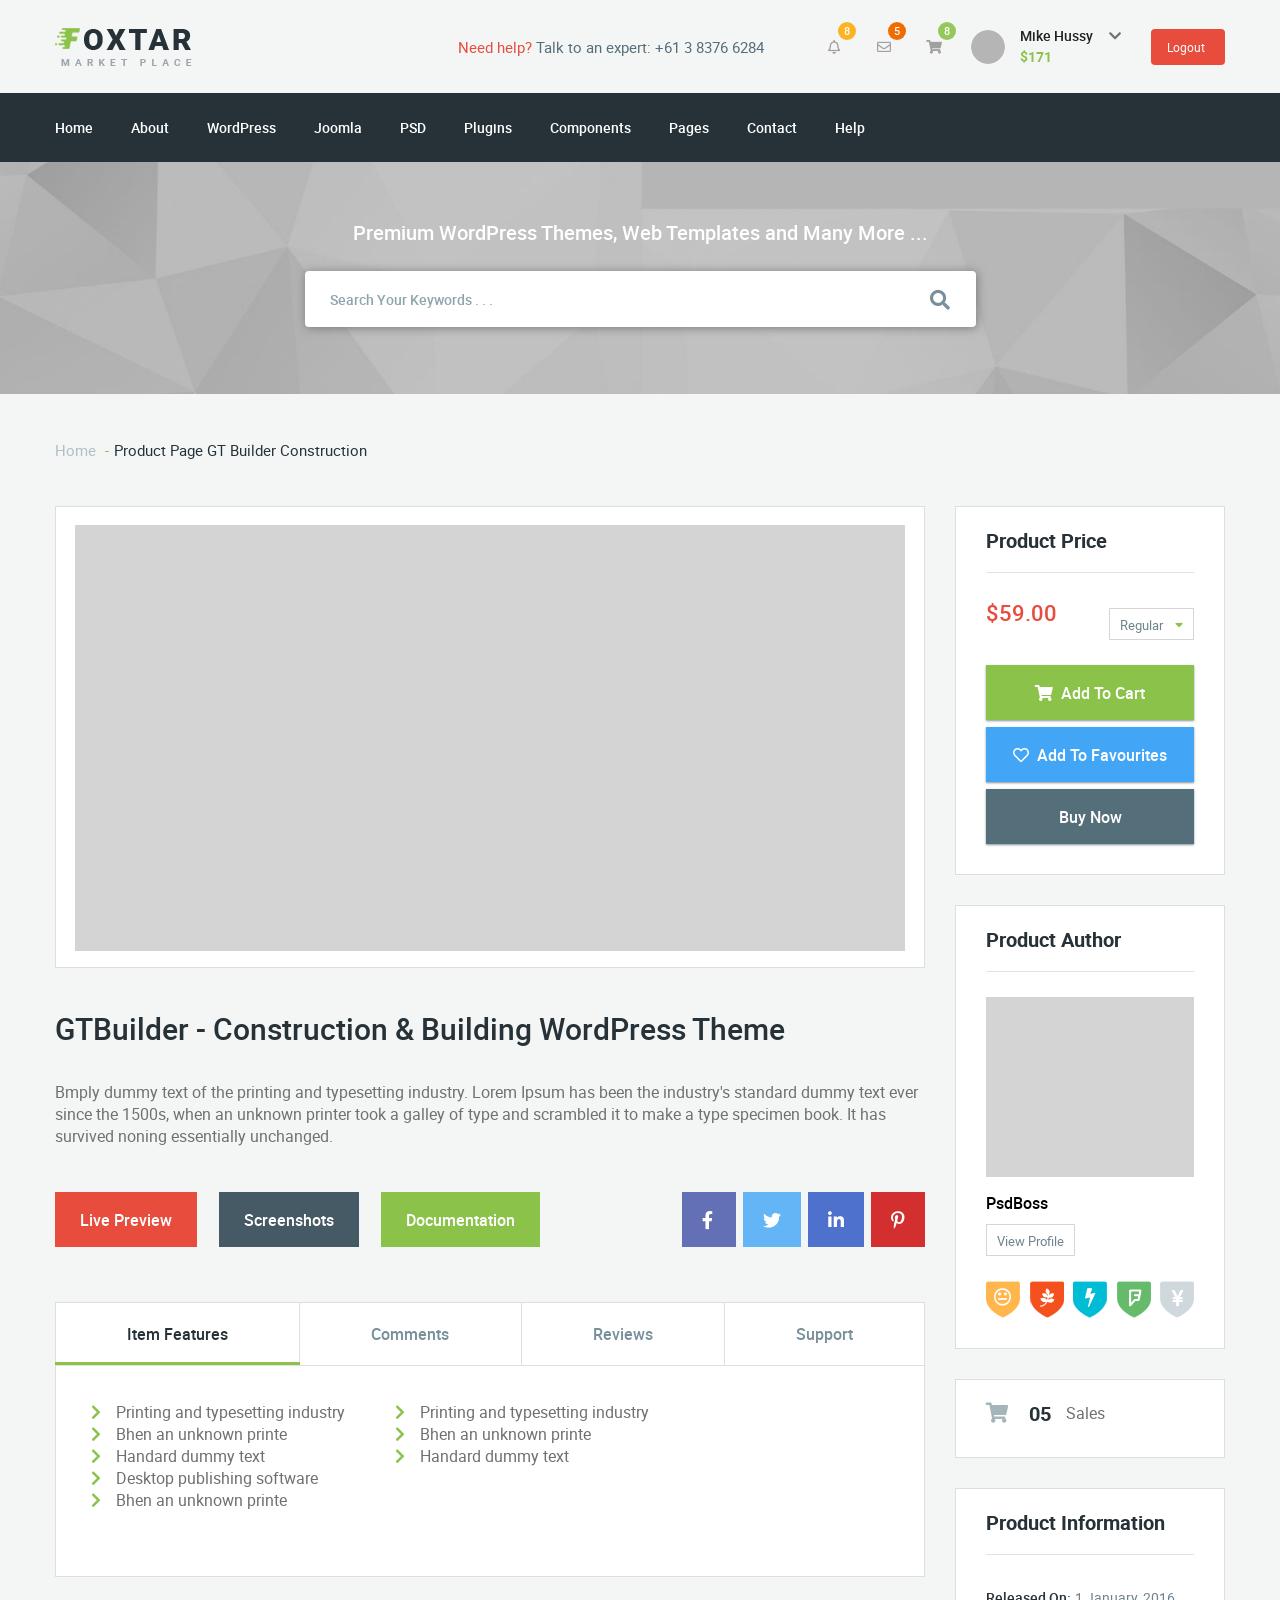
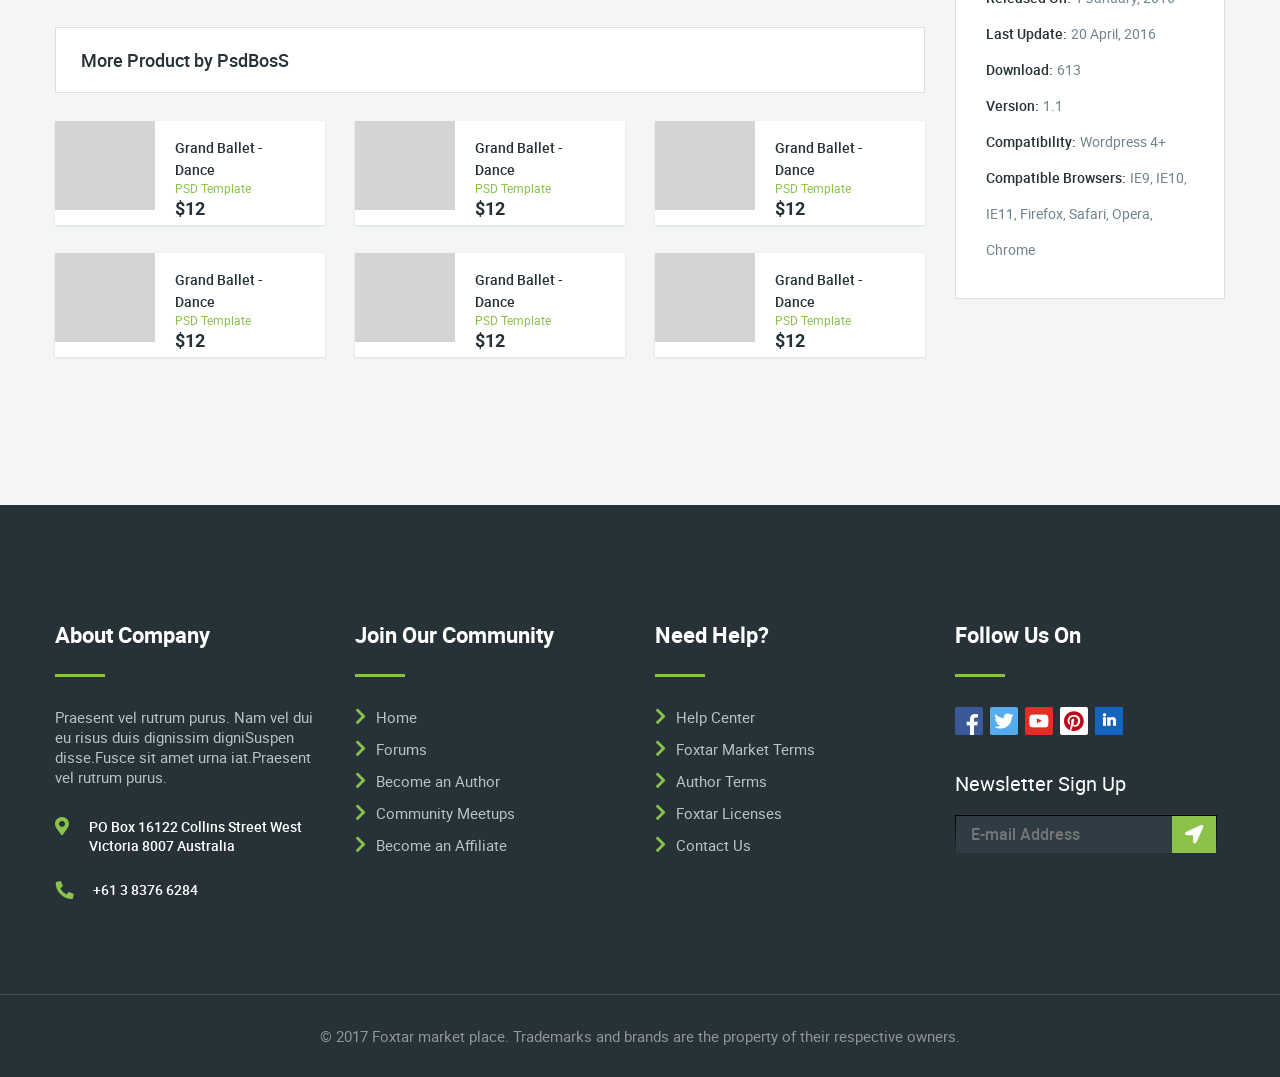
<file: app/product-details.html>
<!DOCTYPE html>
<html lang="en">
<head>
    <meta charset="UTF-8">
    <meta name="viewport" content="width=device-width, initial-scale=1.0">
    <meta http-equiv="X-UA-Compatible" content="ie=edge">
    <title>Store</title>
    <!-- Font awesome -->
    <link rel="stylesheet" href="https://use.fontawesome.com/releases/v5.0.13/css/all.css" integrity="sha384-DNOHZ68U8hZfKXOrtjWvjxusGo9WQnrNx2sqG0tfsghAvtVlRW3tvkXWZh58N9jp" crossorigin="anonymous">
    <!-- Bootstrap reboot -->
    <link rel="stylesheet" href="css/bootstrap-reboot.css">
    <!-- Bootstrap grid -->
    <link rel="stylesheet" href="css/bootstrap-grid.min.css">
    <!-- ion range style -->
    <link rel="stylesheet" href="css/ion.rangeSlider.css">
    <link rel="stylesheet" href="css/ion.rangeSlider.skinNice.css">
    <!-- Slick nav -->
    <link rel="stylesheet" href="css/slicknav.css">
    <!-- Styles -->
    <link rel="stylesheet" href="css/style.css">
</head>
<body>
    <header id="header">
        <div class="container">
            <div class="top-header d-flex align-items-center flex-wrap">
                <div class="logo">
                    <a href="index.html">
                        <img src="img/logo.png" alt="">
                    </a>
                </div>
                <!-- /.logo -->
                <div class="need-help ml-auto">
                    <span><span class="importance">Need help?</span> Talk to an expert: <a href="tel:+61383766284">+61 3 8376 6284</a></span>
                </div>
                <!-- /.need-help -->
                <div class="user-controls d-flex align-items-center justify-content-around justify-content-lg-start">
                    <div class="dropdown-item">
                        <div class="dropdown-control d-flex" id="dropdownMenuLink" data-toggle="dropdown">
                            <i class="far fa-bell mx-auto my-auto"></i>
                            <span class="notify-count bg-orange">8</span>
                        </div>
                        <div class="dropdown-menu dropdown-menu-right" aria-labelledby="dropdownMenuLink">
                            <a href="#" class="dropdown-notify-item d-flex">
                                <div class="notify-item-avatar">
                                    <img src="img/notify-avatar.png" alt="">
                                </div>
                                <!-- /.notify-item-avatar -->
                                <div class="notify-item-info">
                                    <h6>Need WP Help!</h6>
                                    <span>01 Dec, 2016</span>
                                </div>
                                <!-- /.notify-item-info -->
                                <i class="far fa-bell ml-auto"></i>
                            </a>
                            <!-- /.dropdown-notify-item -->
                            <a href="#" class="dropdown-notify-item d-flex">
                                <div class="notify-item-avatar">
                                    <img src="img/notify-avatar.png" alt="">
                                </div>
                                <!-- /.notify-item-avatar -->
                                <div class="notify-item-info">
                                    <h6>Need WP Help!</h6>
                                    <span>26 Nov, 2016</span>
                                </div>
                                <!-- /.notify-item-info -->
                                <i class="far fa-bell ml-auto"></i>
                            </a>
                            <!-- /.dropdown-notify-item -->
                            <a href="#" class="dropdown-notify-item d-flex">
                                <div class="notify-item-avatar">
                                    <img src="img/notify-avatar.png" alt="">
                                </div>
                                <!-- /.notify-item-avatar -->
                                <div class="notify-item-info">
                                    <h6>Psd Template Help!</h6>
                                    <span>26 Nov, 2016</span>
                                </div>
                                <!-- /.notify-item-info -->
                                <i class="far fa-bell ml-auto"></i>
                            </a>
                            <!-- /.dropdown-notify-item -->
                        </div>
                    </div>
                    <!-- /.dropdown-item -->
                    <div class="dropdown-item">
                        <div class="dropdown-control d-flex" id="dropdownMenuLink" data-toggle="dropdown">
                            <i class="far fa-envelope mx-auto my-auto"></i>
                            <span class="notify-count bg-red">5</span>
                        </div>
                        <div class="dropdown-menu envelope dropdown-menu-right" aria-labelledby="dropdownMenuLink">
                            <a href="#" class="dropdown-notify-item d-flex">
                                <div class="notify-item-avatar">
                                    <img src="img/notify-avatar.png" alt="">
                                </div>
                                <!-- /.notify-item-avatar -->
                                <div class="notify-item-info">
                                    <h6>Kazi Fahim</h6>
                                    <p>Need WP Help!</p>
                                    <span>01 Dec, 2016</span>
                                </div>
                                <!-- /.notify-item-info -->
                                <i class="far fa-envelope ml-auto"></i>
                            </a>
                            <!-- /.dropdown-notify-item -->
                            <a href="#" class="dropdown-notify-item d-flex">
                                <div class="notify-item-avatar">
                                    <img src="img/notify-avatar.png" alt="">
                                </div>
                                <!-- /.notify-item-avatar -->
                                <div class="notify-item-info">
                                    <h6>Richi Lenal</h6>
                                    <p>Need WP Help!</p>
                                    <span>26 Nov, 2016</span>
                                </div>
                                <!-- /.notify-item-info -->
                                <i class="far fa-envelope ml-auto"></i>
                            </a>
                            <!-- /.dropdown-notify-item -->
                            <a href="#" class="dropdown-notify-item d-flex">
                                <div class="notify-item-avatar">
                                    <img src="img/notify-avatar.png" alt="">
                                </div>
                                <!-- /.notify-item-avatar -->
                                <div class="notify-item-info">
                                    <h6>PsdBosS</h6>
                                    <p>Psd Template Help!</p>
                                    <span>26 Nov, 2016</span>
                                </div>
                                <!-- /.notify-item-info -->
                                <i class="fas fa-reply ml-auto"></i>
                            </a>
                            <!-- /.dropdown-notify-item -->
                        </div>
                    </div>
                    <!-- /.dropdown-item -->
                    <div class="dropdown-item">
                        <div class="dropdown-control d-flex" id="dropdownMenuLink" data-toggle="dropdown">
                            <i class="fas fa-shopping-cart mx-auto my-auto"></i>
                            <span class="notify-count bg-green">8</span>
                        </div>
                        <div class="dropdown-menu shop dropdown-menu-right" aria-labelledby="dropdownMenuLink">
                            <a href="#" class="dropdown-notify-item d-flex">
                                <div class="notify-item-avatar">
                                    <img src="img/product-item.jpg" alt="">
                                </div>
                                <!-- /.notify-item-avatar -->
                                <div class="notify-item-info">
                                    <h6>Grand Ballet</h6>
                                    <p>WordPress</p>
                                    <span>$59</span>
                                </div>
                                <!-- /.notify-item-info -->
                            </a>
                            <!-- /.dropdown-notify-item -->
                            <a href="#" class="dropdown-notify-item d-flex">
                                <div class="notify-item-avatar">
                                    <img src="img/product-item.jpg" alt="">
                                </div>
                                <!-- /.notify-item-avatar -->
                                <div class="notify-item-info">
                                    <h6>Apple Device</h6>
                                    <p>WordPress</p>
                                    <span>$59</span>
                                </div>
                                <!-- /.notify-item-info -->
                            </a>
                            <!-- /.dropdown-notify-item -->
                            <div class="dropdown-notify-item">
                                <div class="shop-total d-flex justify-content-between">
                                    <span>Total</span>
                                    <span>$118</span>
                                </div>
                                <div class="shop-btn d-flex justify-content-between">
                                    <button class="dropdown-btn bg-green">Go to Cart</button>
                                    <button class="dropdown-btn bg-pink">Go to Checkout</button>
                                </div>
                            </div>
                            <!-- /.dropdown-notify-item -->
                        </div>
                    </div>
                    <!-- /.dropdown-item -->
                    <div class="user-dropdown-control d-flex align-items-center">
                        <img src="img/user-avatar.png" alt="" class="user-avatar">
                        <div class="user-info-wrap" id="dropdownMenuLink" data-toggle="dropdown">
                            <h6>Mike Hussy <i class="fas fa-chevron-down"></i></h6>
                            <span class="balance">$171</span>
                        </div> 
                        <div class="dropdown-menu user dropdown-menu-right" aria-labelledby="dropdownMenuLink">
                            <ul class="dropdown-notify-item">
                                <li><a href="#"><i class="fas fa-chevron-right"></i>Profile Page</a></li>
                                <li><a href="#"><i class="fas fa-chevron-right"></i>Portfolio</a></li>
                                <li><a href="#"><i class="fas fa-chevron-right"></i>Account Setting</a></li>
                                <li><a href="#"><i class="fas fa-chevron-right"></i>Downloads</a></li>
                                <li><a href="#"><i class="fas fa-chevron-right"></i>Wishlist</a></li>
                                <li><a href="#"><i class="fas fa-chevron-right"></i>Upload Item</a></li>
                                <li><a href="#"><i class="fas fa-chevron-right"></i>Statement</a></li>
                                <li><a href="#"><i class="fas fa-chevron-right"></i>Withdraws</a></li>
                            </ul>
                        </div>                       
                    </div>
                    <!-- /.user-dropdown-control -->
                    <button class="logout-btn">Logout</button>
                </div>
                <!-- /.user-controls -->
            </div>
            <!-- /.top-header -->
        </div>
        <!-- /.container -->  
        <div class="bottom-header bg-dark-blue">
            <div class="container">
                <nav class="header-nav">
                    <a href="#">Home</a>
                    <a href="#">About</a>
                    <a href="#">WordPress</a>
                    <a href="#">Joomla</a>
                    <a href="#">PSD</a>
                    <a href="#">Plugins</a>
                    <a href="#">Components</a>
                    <a href="#">Pages</a>
                    <a href="#">Contact</a>
                    <a href="#">Help</a>
                </nav>
            </div>
        </div>
        <!-- /.bottom-header -->              
    </header>
    <!-- /#header -->
    <main id="main">
        <div class="inner small-inner product-details-wrap">
            <div class="container">
                <h3 class="inner-subtitle text-center">Premium WordPress Themes, Web Templates and Many More ...</h3>
                <form>
                    <div class="search-wrap">
                        <input type="text" name="search" id="search" class="search-input" placeholder="Search Your Keywords . . .">
                        <button class="search-input-btn"><i class="fas fa-search"></i></button>
                    </div>
                    <!-- /.search-wrap -->                    
                </form>
            </div>
        </div>
        <!-- /.inner small-inner -->
        <div class="content-wrapper">
            <div class="container">
                <ul class="breadcrumb">
                    <li>
                        <a href="index.html">Home</a>
                    </li>
                    <li class="active">Product Page GT Builder Construction</li>
                </ul>
                <!-- /.breadcrumb -->
                <div class="overlay"></div>
                <!-- /.overlay -->
                <div class="row">
                   <div class="col-12 col-lg-9">
                        <div class="mobile-aside-toggle">
                            <i class="fab fa-elementor"></i>
                        </div>
                        <div class="product-info-wrap">
                            <div class="product-baner bg-white border-grey">
                                <img src="img/product-baner.jpg" alt="">
                            </div>
                            <!-- /.product-baner -->
                            <div class="product-description">
                                <h5>GTBuilder - Construction & Building WordPress Theme</h5>
                                <p>Bmply dummy text of the printing and typesetting industry. Lorem Ipsum has been the industry's standard dummy text ever since the 1500s, when an unknown printer took a galley of type and scrambled it to make a type specimen book. It has survived noning essentially unchanged. </p>
                            </div>
                            <!-- /.product-description -->
                            <div class="d-flex align-items-center flex-wrap">
                                <div class="product-buttons">
                                    <a href="#" class="product-btn bg-coral">Live Preview</a>
                                    <a href="#" class="product-btn bg-midnight-blue">Screenshots</a>
                                    <a href="#" class="product-btn bg-lime">Documentation</a>
                                </div>
                                <nav class="product-social ml-auto">
                                    <a href="#"><i class="fab fa-facebook-f bg-azure"></i></a>
                                    <a href="#"><i class="fab fa-twitter bg-sky"></i></a>
                                    <a href="#"><i class="fab fa-linkedin-in bg-blue"></i></a>
                                    <a href="#"><i class="fab fa-pinterest-p bg-ruby"></i></a>
                                </nav>
                                <!-- /.product-social -->
                            </div>
                            <div class="product-tabs bg-white border-grey">
                                <ul class="nav nav-tabs d-flex flex-wrap" id="myTab" role="tablist">
                                    <li class="nav-item">
                                      <a class="nav-link active" id="item-features-tab" data-toggle="tab" href="#item-features-tab" role="tab" aria-controls="item-features" aria-selected="true">Item Features</a>
                                    </li>
                                    <li class="nav-item">
                                      <a class="nav-link" id="comments-tab" data-toggle="tab" href="#comments" role="tab" aria-controls="comments" aria-selected="false">Comments</a>
                                    </li>
                                    <li class="nav-item">
                                      <a class="nav-link" id="reviews-tab" data-toggle="tab" href="#reviews" role="tab" aria-controls="reviews" aria-selected="false">Reviews</a>
                                    </li>
                                    <li class="nav-item">
                                        <a class="nav-link" id="support-tab" data-toggle="tab" href="#support" role="tab" aria-controls="support" aria-selected="false">Support</a>
                                    </li>
                                  </ul>
                                  <div class="tab-content" id="myTabContent">
                                    <div class="tab-pane fade show active" id="item-features" role="tabpanel" aria-labelledby="item-features-tab">
                                        <ul class="tab-list">
                                            <li><i class="fas fa-chevron-right"></i>Printing and typesetting industry</li>
                                            <li><i class="fas fa-chevron-right"></i>Bhen an unknown printe</li>
                                            <li><i class="fas fa-chevron-right"></i>Handard dummy text</li>
                                            <li><i class="fas fa-chevron-right"></i>Desktop publishing software</li>
                                            <li><i class="fas fa-chevron-right"></i>Bhen an unknown printe</li>
                                        </ul>
                                        <ul class="tab-list">
                                            <li><i class="fas fa-chevron-right"></i>Printing and typesetting industry</li>
                                            <li><i class="fas fa-chevron-right"></i>Bhen an unknown printe</li>
                                            <li><i class="fas fa-chevron-right"></i>Handard dummy text</li> 
                                        </ul>
                                    </div>
                                    <div class="tab-pane fade" id="comments" role="tabpanel" aria-labelledby="comments-tab">
                                        <ul class="tab-list">
                                            <li><i class="fas fa-chevron-right"></i>Printing and typesetting industry</li>
                                            <li><i class="fas fa-chevron-right"></i>Bhen an unknown printe</li>
                                            <li><i class="fas fa-chevron-right"></i>Handard dummy text</li>
                                            <li><i class="fas fa-chevron-right"></i>Desktop publishing software</li>
                                            <li><i class="fas fa-chevron-right"></i>Bhen an unknown printe</li>
                                        </ul>
                                        <ul class="tab-list">
                                            <li><i class="fas fa-chevron-right"></i>Printing and typesetting industry</li>
                                            <li><i class="fas fa-chevron-right"></i>Bhen an unknown printe</li>
                                            <li><i class="fas fa-chevron-right"></i>Handard dummy text</li> 
                                        </ul>
                                    </div>
                                    <div class="tab-pane fade" id="reviews" role="tabpanel" aria-labelledby="reviews-tab">
                                        <ul class="tab-list">
                                            <li><i class="fas fa-chevron-right"></i>Printing and typesetting industry</li>
                                            <li><i class="fas fa-chevron-right"></i>Bhen an unknown printe</li>
                                            <li><i class="fas fa-chevron-right"></i>Handard dummy text</li>
                                            <li><i class="fas fa-chevron-right"></i>Desktop publishing software</li>
                                            <li><i class="fas fa-chevron-right"></i>Bhen an unknown printe</li>
                                        </ul>
                                    </div>
                                    <div class="tab-pane fade" id="support" role="tabpanel" aria-labelledby="support-tab">
                                        <ul class="tab-list">
                                            <li><i class="fas fa-chevron-right"></i>Printing and typesetting industry</li>
                                            <li><i class="fas fa-chevron-right"></i>Bhen an unknown printe</li>
                                            <li><i class="fas fa-chevron-right"></i>Handard dummy text</li> 
                                        </ul>
                                    </div>
                                  </div>
                            </div>
                            <!-- /.product-tabs -->
                        </div>
                        <div class="more-product bg-white border-grey">
                            <h4>More Product by PsdBosS</h4>
                        </div>                        
                        <div class="row">
                            <div class="col-md-6 col-xl-4">
                                <div class="small-card bg-white d-flex">
                                    <div class="small-card-img">
                                        <a href="#"><img src="img/small-card-img.jpg" alt=""></a>
                                    </div>
                                    <div class="small-card-description flex-column justify-content-between">
                                        <a href="#" class="small-card-title">Grand Ballet - Dance</a>
                                        <span>PSD Template</span>
                                        <span class="small-card-price">$12</span>
                                    </div>
                                </div>
                            </div>
                            <!-- /.col -->
                            <div class="col-md-6 col-xl-4">
                                <div class="small-card bg-white d-flex">
                                    <div class="small-card-img">
                                        <a href="#"><img src="img/small-card-img.jpg" alt=""></a>
                                    </div>
                                    <div class="small-card-description flex-column justify-content-between">
                                        <a href="#" class="small-card-title">Grand Ballet - Dance</a>
                                        <span>PSD Template</span>
                                        <span class="small-card-price">$12</span>
                                    </div>
                                </div>
                            </div>
                            <!-- /.col -->
                            <div class="col-md-6 col-xl-4">
                                <div class="small-card bg-white d-flex">
                                    <div class="small-card-img">
                                        <a href="#"><img src="img/small-card-img.jpg" alt=""></a>
                                    </div>
                                    <div class="small-card-description flex-column justify-content-between">
                                        <a href="#" class="small-card-title">Grand Ballet - Dance</a>
                                        <span>PSD Template</span>
                                        <span class="small-card-price">$12</span>
                                    </div>
                                </div>
                            </div>
                            <!-- /.col -->
                            <div class="col-md-6 col-xl-4">
                                <div class="small-card bg-white d-flex">
                                    <div class="small-card-img">
                                        <a href="#"><img src="img/small-card-img.jpg" alt=""></a>
                                    </div>
                                    <div class="small-card-description flex-column justify-content-between">
                                        <a href="#" class="small-card-title">Grand Ballet - Dance</a>
                                        <span>PSD Template</span>
                                        <span class="small-card-price">$12</span>
                                    </div>
                                </div>
                            </div>
                            <!-- /.col -->
                            <div class="col-md-6 col-xl-4">
                                <div class="small-card bg-white d-flex">
                                    <div class="small-card-img">
                                        <a href="#">
                                            <img src="img/small-card-img.jpg" alt="">
                                        </a>
                                    </div>
                                    <div class="small-card-description flex-column justify-content-between">
                                        <a href="#" class="small-card-title">Grand Ballet - Dance</a>
                                        <span>PSD Template</span>
                                        <span class="small-card-price">$12</span>
                                    </div>
                                </div>
                            </div>
                            <!-- /.col -->
                            <div class="col-md-6 col-xl-4">
                                <div class="small-card bg-white d-flex">
                                    <div class="small-card-img">
                                        <a href="#">
                                            <img src="img/small-card-img.jpg" alt="">
                                        </a>                                        
                                    </div>
                                    <div class="small-card-description flex-column justify-content-between">
                                        <a href="#" class="small-card-title">Grand Ballet - Dance</a>
                                        <span>PSD Template</span>
                                        <span class="small-card-price">$12</span>
                                    </div>
                                </div>
                            </div>
                            <!-- /.col -->
                        </div>                       
                        <!-- /.product-info-wrap -->
                   </div>
                   <!-- /.col-md-9 -->
                   <div class="col-12 col-lg-3 mobile-aside right">
                    <button class="close-mobile-aside"><i class="fas fa-times"></i></button>
                    <aside id="aside">
                        <div class="aside-section bg-white border-grey">
                            <h3 class="aside-title">Product Price</h3>
                            <div class="product-price d-flex justify-content-between flex-wrap">
                                <span class="price">$59.00</span>
                                <div class="dropdown-item">
                                    <button class="price-btn d-flex" id="dropdownMenuLink" data-toggle="dropdown">Regular<i class="fas fa-sort-down"></i></button>
                                    <div class="dropdown-menu price dropdown-menu-right" aria-labelledby="dropdownMenuLink">
                                        <ul class="dropdown-price">
                                            <li><a href="#">Sale!!!</a></li>
                                            <li><a href="#">Sale!!!</a></li>
                                            <li><a href="#">Sale!!!</a></li>
                                        </ul>                                       
                                    </div>
                                </div>
                            </div>
                            <button class="product-btn bg-lime"><i class="fas fa-shopping-cart"></i>Add To Cart</button>
                            <button class="product-btn bg-deepskyblue"><i class="far fa-heart"></i>Add To Favourites</button>
                            <button class="product-btn bg-steelblue">Buy Now</button>
                        </div>
                        <!-- /.aside-section -->
                        <div class="aside-section bg-white border-grey">
                            <h3 class="aside-title">Product Author</h3>
                            <div class="author-section d-flex flex-wrap">
                                <img src="img/product-author.jpg" alt="">
                                <div class=".author-section d-flex flex-column justify-content-between">
                                    <h4>PsdBoss</h4>
                                    <button class="price-btn">View Profile</button>
                                </div>
                            </div>
                            <div class="d-flex justify-content-between flex-wrap">
                                <div class="smile"></div>
                                <div class="sheet"></div>
                                <div class="lightning"></div>
                                <div class="flash"></div>
                                <div class="hierogliph"></div>
                            </div>
                            <!-- /.author-section -->
                        </div>
                        <!-- /.aside-section -->
                        <div class="aside-section bg-white border-grey">
                            <div class="product-cart d-flex align-items-center">
                                <i class="fas fa-shopping-cart"></i>
                                <h3>05</h3>
                                <span>Sales</span>
                            </div>                         
                        </div>
                        <!-- /.aside-section -->
                        <div class="aside-section bg-white border-grey">
                            <h3 class="aside-title">Product Information</h3>
                            <ul class="product-info">
                                <li><span>Released On:</span>1 January, 2016</li>
                                <li><span>Last Update:</span>20 April, 2016</li>
                                <li><span>Download:</span>613</li>
                                <li><span>Version:</span>1.1</li>
                                <li><span>Compatibility:</span>Wordpress 4+</li>
                                <li><span>Compatible Browsers:</span>IE9, IE10, IE11, Firefox, Safari, 
                                Opera, Chrome</li>
                            </ul>
                        </div>
                        <!-- /.aside-section -->
                    </aside>
                    <!-- /#aside -->
                   </div>
                   <!-- /.col-md-3 -->
                </div>
                <!-- /.row -->
            </div>
            <!-- /.container -->
        </div>
        <!-- /.content-wrapper -->
    </main>
    <!-- /#main -->
    <footer id="footer" class="bg-dark-blue">
        <div class="top-footer">
            <div class="container">
                <div class="row">
                    <div class="col-xl-3 col-lg-6 col-12">
                        <h6 class="footer-title">About Company</h6>
                        <p>Praesent vel rutrum purus. Nam vel dui eu risus duis dignissim digniSuspen disse.Fusce sit amet urna iat.Praesent vel rutrum purus. </p>
                        <div class="footer-contacts d-flex">
                            <i class="fas fa-map-marker-alt"></i>
                            <span>PO Box 16122 Collins Street West Victoria 8007 Australia</span>
                        </div>
                        <!-- /.footer-contacts -->
                        <div class="footer-contacts d-flex">
                            <i class="fas fa-phone"></i>
                            <a href="tel: +61383766284">+61 3 8376 6284</a>
                        </div>
                        <!-- /.footer-contacts -->
                    </div>
                    <!-- /.col-3 -->
                    <div class="col-xl-3 col-lg-6 col-12">
                        <h6 class="footer-title">Join Our Community</h6>
                        <ul class="community">
                            <li><a href="#"><i class="fas fa-chevron-right"></i>Home</a></li>
                            <li><a href="#"><i class="fas fa-chevron-right"></i>Forums</a></li>
                            <li><a href="#"><i class="fas fa-chevron-right"></i>Become an Author</a></li>
                            <li><a href="#"><i class="fas fa-chevron-right"></i>Community Meetups</a></li>
                            <li><a href="#"><i class="fas fa-chevron-right"></i>Become an Affiliate</a></li>
                        </ul>
                    </div>
                    <!-- /.col-3 -->
                    <div class="col-xl-3 col-lg-6 col-12">
                        <h6 class="footer-title">Need Help?</h6>
                        <ul class="help">
                            <li><a href="#"><i class="fas fa-chevron-right"></i>Help Center</a></li>
                            <li><a href="#"><i class="fas fa-chevron-right"></i>Foxtar Market Terms</a></li>
                            <li><a href="#"><i class="fas fa-chevron-right"></i>Author Terms</a></li>
                            <li><a href="#"><i class="fas fa-chevron-right"></i>Foxtar Licenses</a></li>
                            <li><a href="#"><i class="fas fa-chevron-right"></i>Contact Us</a></li>
                        </ul>
                    </div>
                    <!-- /.col-3 -->
                    <div class="col-xl-3 col-lg-6 col-12">
                        <h6 class="footer-title">Follow Us On</h6>
                        <ul class="social d-flex">
                            <li><a href="#"><span class="facebook"></span></a></li>
                            <li><a href="#"><span class="twiter"></span></a></li>
                            <li><a href="#"><span class="youtube"></span></a></li>
                            <li><a href="#"><span class="pinterest"></span></a></li>
                            <li><a href="#"><span class="linkedin"></span></a></li>
                        </ul>
                        <span class="sign-up">Newsletter Sign Up</span>
                        <div class="subscribe-form-wrapper">
                            <form class="d-flex">
                                <input type="email" name="email" id="email" placeholder="E-mail Address">
                                <button type="submit"><i class="fas fa-location-arrow"></i></button>
                            </form>
                        </div>
                        <!-- /.subscribe-form-wrapper -->
                    </div>
                    <!-- /.col-3 -->
                </div>
            </div>
        </div>
        <!-- /.top-footer -->
        <div class="bottom-footer text-center">
            <span>© 2017 Foxtar market place. Trademarks and brands are the property of their respective owners.</span>
        </div>
        <!-- /.bottom-footer -->        
    </footer>
    <!-- jQuery -->
    <script src="https://code.jquery.com/jquery-3.3.1.min.js"
    integrity="sha256-FgpCb/KJQlLNfOu91ta32o/NMZxltwRo8QtmkMRdAu8="
    crossorigin="anonymous"></script>
    <script src="https://cdnjs.cloudflare.com/ajax/libs/popper.js/1.14.0/umd/popper.min.js" integrity="sha384-cs/chFZiN24E4KMATLdqdvsezGxaGsi4hLGOzlXwp5UZB1LY//20VyM2taTB4QvJ" crossorigin="anonymous"></script>
    <!-- Bootstrap js -->
    <script src="js/bootstrap.min.js"></script>
    <!-- ion range slider -->
    <script src="js/ion.rangeSlider.min.js"></script>
    <!-- Aside js -->
    <script src="js/aside.js"></script>
    <!-- Slick nav -->
    <script src="js/jquery.slicknav.min.js"></script>
    <!-- Init plugins -->
    <script src="js/init.js"></script>
</body>
</html>
</file>
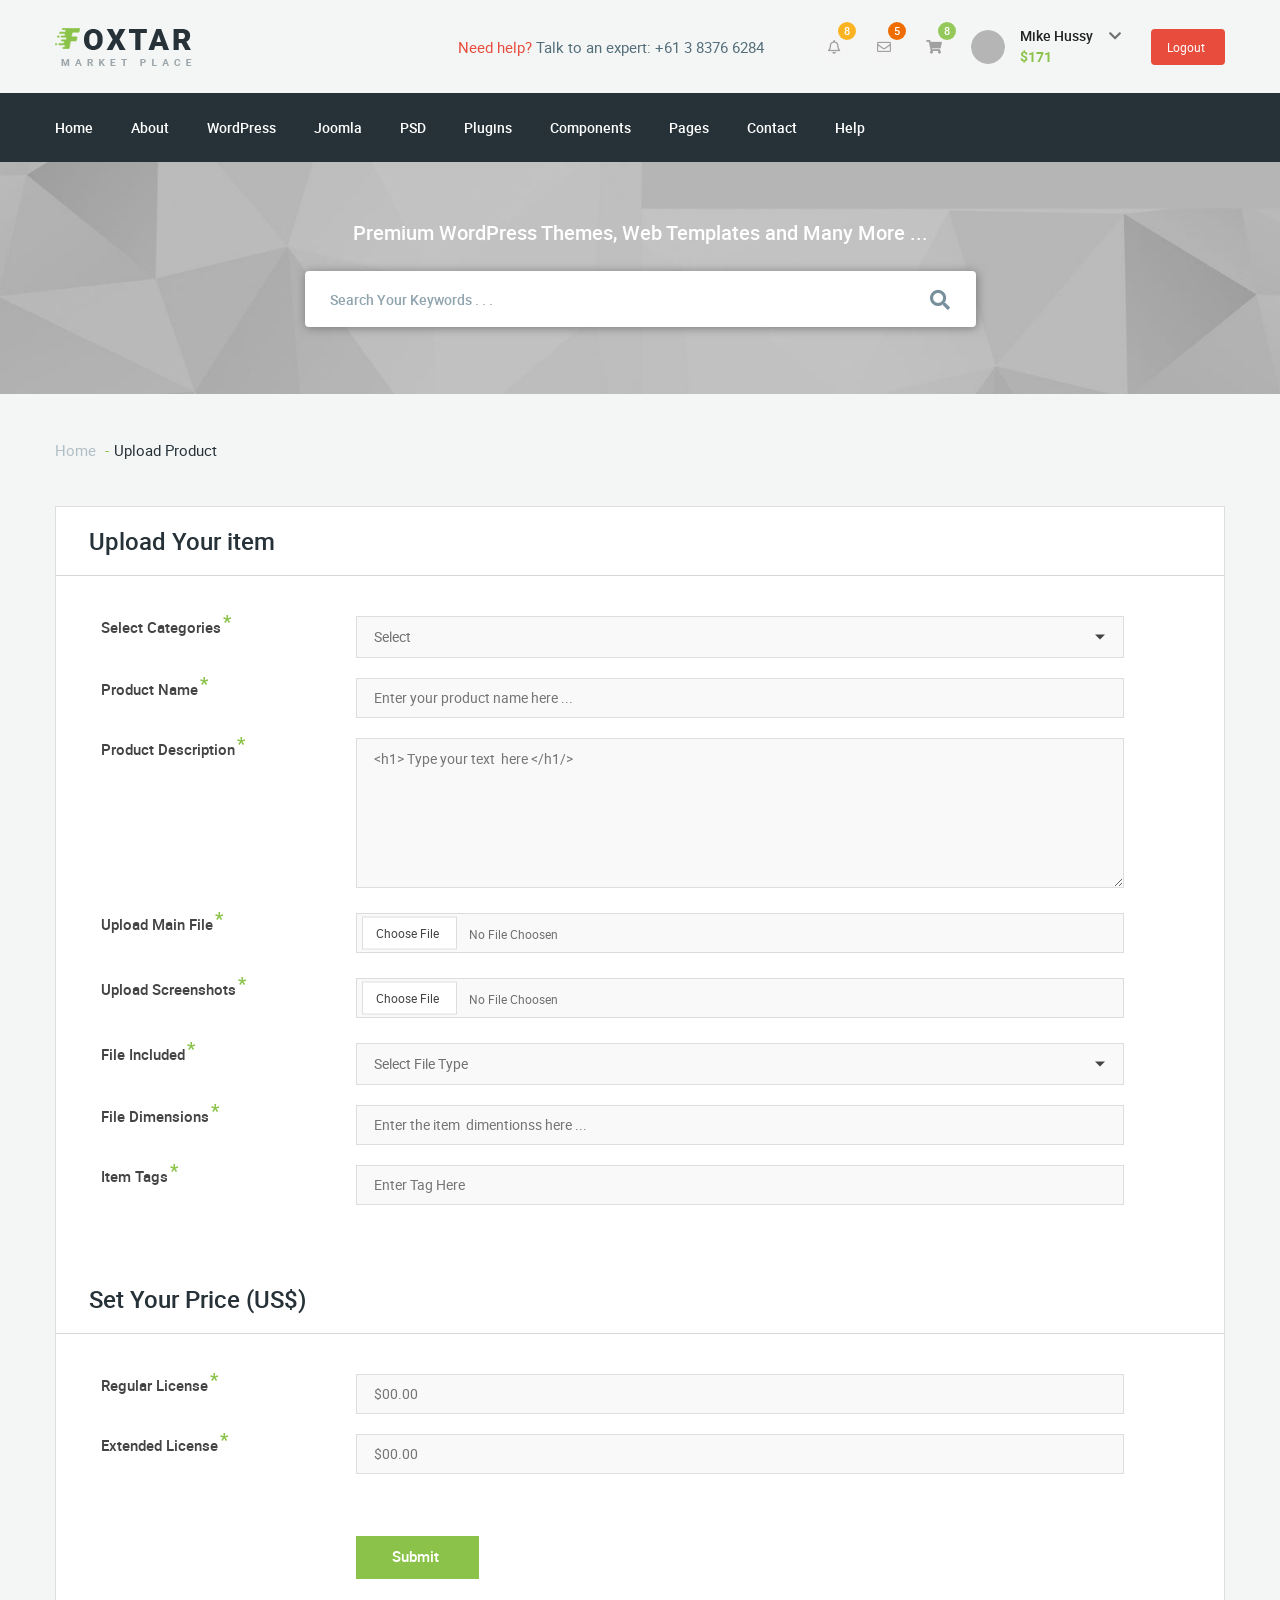
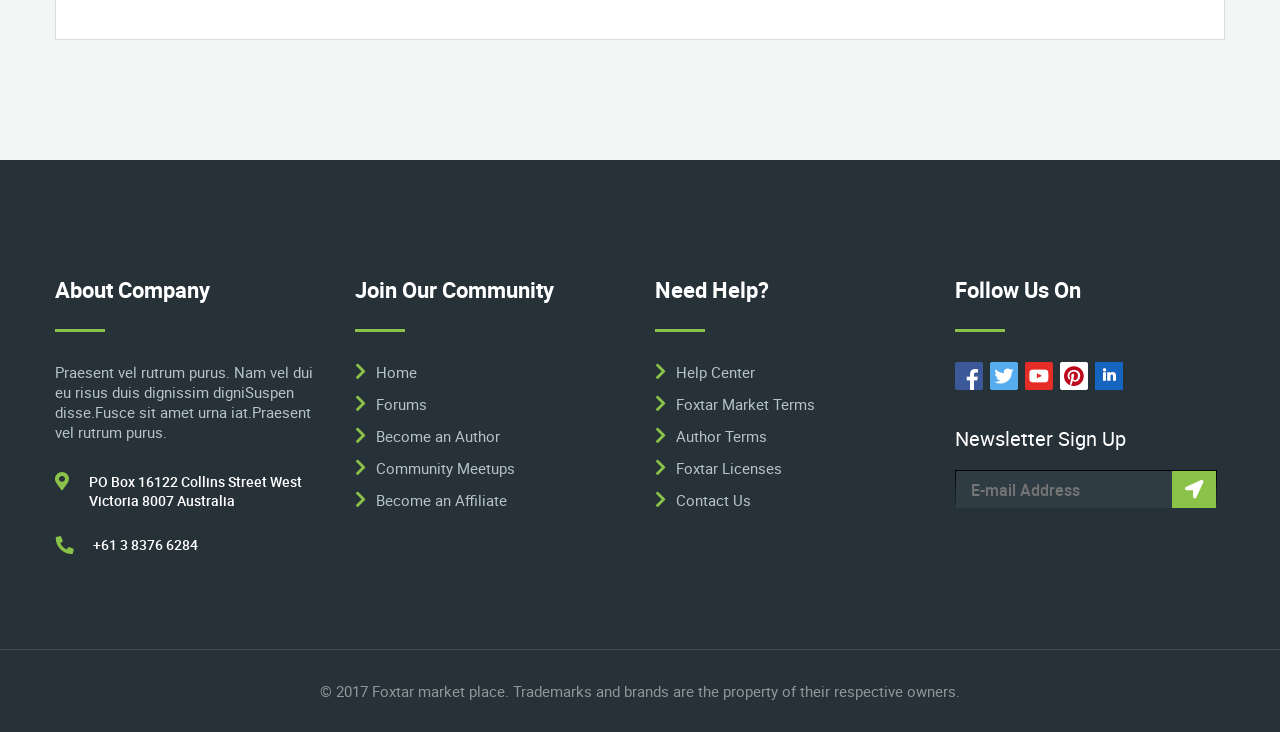
<file: app/upload-product.html>
<!DOCTYPE html>
<html lang="en">
<head>
    <meta charset="UTF-8">
    <meta name="viewport" content="width=device-width, initial-scale=1.0">
    <meta http-equiv="X-UA-Compatible" content="ie=edge">
    <title>Store</title>
    <!-- Font awesome -->
    <link rel="stylesheet" href="https://use.fontawesome.com/releases/v5.0.13/css/all.css" integrity="sha384-DNOHZ68U8hZfKXOrtjWvjxusGo9WQnrNx2sqG0tfsghAvtVlRW3tvkXWZh58N9jp" crossorigin="anonymous">
    <!-- Bootstrap reboot -->
    <link rel="stylesheet" href="css/bootstrap-reboot.css">
    <!-- Bootstrap grid -->
    <link rel="stylesheet" href="css/bootstrap-grid.min.css">
    <!-- ion range style -->
    <link rel="stylesheet" href="css/ion.rangeSlider.css">
    <link rel="stylesheet" href="css/ion.rangeSlider.skinNice.css">
    <!-- jQuery form styler -->
    <link rel="stylesheet" href="css/jquery.formstyler.css">
    <link rel="stylesheet" href="css/jquery.formstyler.theme.css">
    <!-- Slick nav -->
    <link rel="stylesheet" href="css/slicknav.css">
    <!-- Styles -->
    <link rel="stylesheet" href="css/style.css">
</head>
<body>
    <header id="header">
        <div class="container">
            <div class="top-header d-flex align-items-center flex-wrap">
                <div class="logo">
                    <a href="index.html">
                        <img src="img/logo.png" alt="">
                    </a>
                </div>
                <!-- /.logo -->
                <div class="need-help ml-auto">
                    <span><span class="importance">Need help?</span> Talk to an expert: <a href="tel:+61383766284">+61 3 8376 6284</a></span>
                </div>
                <!-- /.need-help -->
                <div class="user-controls d-flex align-items-center justify-content-around justify-content-lg-start">
                    <div class="dropdown-item">
                        <div class="dropdown-control d-flex" id="dropdownMenuLink" data-toggle="dropdown">
                            <i class="far fa-bell mx-auto my-auto"></i>
                            <span class="notify-count bg-orange">8</span>
                        </div>
                        <div class="dropdown-menu dropdown-menu-right" aria-labelledby="dropdownMenuLink">
                            <a href="#" class="dropdown-notify-item d-flex">
                                <div class="notify-item-avatar">
                                    <img src="img/notify-avatar.png" alt="">
                                </div>
                                <!-- /.notify-item-avatar -->
                                <div class="notify-item-info">
                                    <h6>Need WP Help!</h6>
                                    <span>01 Dec, 2016</span>
                                </div>
                                <!-- /.notify-item-info -->
                                <i class="far fa-bell ml-auto"></i>
                            </a>
                            <!-- /.dropdown-notify-item -->
                            <a href="#" class="dropdown-notify-item d-flex">
                                <div class="notify-item-avatar">
                                    <img src="img/notify-avatar.png" alt="">
                                </div>
                                <!-- /.notify-item-avatar -->
                                <div class="notify-item-info">
                                    <h6>Need WP Help!</h6>
                                    <span>26 Nov, 2016</span>
                                </div>
                                <!-- /.notify-item-info -->
                                <i class="far fa-bell ml-auto"></i>
                            </a>
                            <!-- /.dropdown-notify-item -->
                            <a href="#" class="dropdown-notify-item d-flex">
                                <div class="notify-item-avatar">
                                    <img src="img/notify-avatar.png" alt="">
                                </div>
                                <!-- /.notify-item-avatar -->
                                <div class="notify-item-info">
                                    <h6>Psd Template Help!</h6>
                                    <span>26 Nov, 2016</span>
                                </div>
                                <!-- /.notify-item-info -->
                                <i class="far fa-bell ml-auto"></i>
                            </a>
                            <!-- /.dropdown-notify-item -->
                        </div>
                    </div>
                    <!-- /.dropdown-item -->
                    <div class="dropdown-item">
                        <div class="dropdown-control d-flex" id="dropdownMenuLink" data-toggle="dropdown">
                            <i class="far fa-envelope mx-auto my-auto"></i>
                            <span class="notify-count bg-red">5</span>
                        </div>
                        <div class="dropdown-menu envelope dropdown-menu-right" aria-labelledby="dropdownMenuLink">
                            <a href="#" class="dropdown-notify-item d-flex">
                                <div class="notify-item-avatar">
                                    <img src="img/notify-avatar.png" alt="">
                                </div>
                                <!-- /.notify-item-avatar -->
                                <div class="notify-item-info">
                                    <h6>Kazi Fahim</h6>
                                    <p>Need WP Help!</p>
                                    <span>01 Dec, 2016</span>
                                </div>
                                <!-- /.notify-item-info -->
                                <i class="far fa-envelope ml-auto"></i>
                            </a>
                            <!-- /.dropdown-notify-item -->
                            <a href="#" class="dropdown-notify-item d-flex">
                                <div class="notify-item-avatar">
                                    <img src="img/notify-avatar.png" alt="">
                                </div>
                                <!-- /.notify-item-avatar -->
                                <div class="notify-item-info">
                                    <h6>Richi Lenal</h6>
                                    <p>Need WP Help!</p>
                                    <span>26 Nov, 2016</span>
                                </div>
                                <!-- /.notify-item-info -->
                                <i class="far fa-envelope ml-auto"></i>
                            </a>
                            <!-- /.dropdown-notify-item -->
                            <a href="#" class="dropdown-notify-item d-flex">
                                <div class="notify-item-avatar">
                                    <img src="img/notify-avatar.png" alt="">
                                </div>
                                <!-- /.notify-item-avatar -->
                                <div class="notify-item-info">
                                    <h6>PsdBosS</h6>
                                    <p>Psd Template Help!</p>
                                    <span>26 Nov, 2016</span>
                                </div>
                                <!-- /.notify-item-info -->
                                <i class="fas fa-reply ml-auto"></i>
                            </a>
                            <!-- /.dropdown-notify-item -->
                        </div>
                    </div>
                    <!-- /.dropdown-item -->
                    <div class="dropdown-item">
                        <div class="dropdown-control d-flex" id="dropdownMenuLink" data-toggle="dropdown">
                            <i class="fas fa-shopping-cart mx-auto my-auto"></i>
                            <span class="notify-count bg-green">8</span>
                        </div>
                        <div class="dropdown-menu shop dropdown-menu-right" aria-labelledby="dropdownMenuLink">
                            <a href="#" class="dropdown-notify-item d-flex">
                                <div class="notify-item-avatar">
                                    <img src="img/product-item.jpg" alt="">
                                </div>
                                <!-- /.notify-item-avatar -->
                                <div class="notify-item-info">
                                    <h6>Grand Ballet</h6>
                                    <p>WordPress</p>
                                    <span>$59</span>
                                </div>
                                <!-- /.notify-item-info -->
                            </a>
                            <!-- /.dropdown-notify-item -->
                            <a href="#" class="dropdown-notify-item d-flex">
                                <div class="notify-item-avatar">
                                    <img src="img/product-item.jpg" alt="">
                                </div>
                                <!-- /.notify-item-avatar -->
                                <div class="notify-item-info">
                                    <h6>Apple Device</h6>
                                    <p>WordPress</p>
                                    <span>$59</span>
                                </div>
                                <!-- /.notify-item-info -->
                            </a>
                            <!-- /.dropdown-notify-item -->
                            <div class="dropdown-notify-item">
                                <div class="shop-total d-flex justify-content-between">
                                    <span>Total</span>
                                    <span>$118</span>
                                </div>
                                <div class="shop-btn d-flex justify-content-between">
                                    <button class="dropdown-btn bg-green">Go to Cart</button>
                                    <button class="dropdown-btn bg-pink">Go to Checkout</button>
                                </div>
                            </div>
                            <!-- /.dropdown-notify-item -->
                        </div>
                    </div>
                    <!-- /.dropdown-item -->
                    <div class="user-dropdown-control d-flex align-items-center">
                        <img src="img/user-avatar.png" alt="" class="user-avatar">
                        <div class="user-info-wrap" id="dropdownMenuLink" data-toggle="dropdown">
                            <h6>Mike Hussy <i class="fas fa-chevron-down"></i></h6>
                            <span class="balance">$171</span>
                        </div> 
                        <div class="dropdown-menu user dropdown-menu-right" aria-labelledby="dropdownMenuLink">
                            <ul class="dropdown-notify-item">
                                <li><a href="#"><i class="fas fa-chevron-right"></i>Profile Page</a></li>
                                <li><a href="#"><i class="fas fa-chevron-right"></i>Portfolio</a></li>
                                <li><a href="#"><i class="fas fa-chevron-right"></i>Account Setting</a></li>
                                <li><a href="#"><i class="fas fa-chevron-right"></i>Downloads</a></li>
                                <li><a href="#"><i class="fas fa-chevron-right"></i>Wishlist</a></li>
                                <li><a href="#"><i class="fas fa-chevron-right"></i>Upload Item</a></li>
                                <li><a href="#"><i class="fas fa-chevron-right"></i>Statement</a></li>
                                <li><a href="#"><i class="fas fa-chevron-right"></i>Withdraws</a></li>
                            </ul>
                        </div>                       
                    </div>
                    <!-- /.user-dropdown-control -->
                    <button class="logout-btn">Logout</button>
                </div>
                <!-- /.user-controls -->
            </div>
            <!-- /.top-header -->
        </div>
        <!-- /.container -->  
        <div class="bottom-header bg-dark-blue">
            <div class="container">
                <nav class="header-nav">
                    <a href="#">Home</a>
                    <a href="#">About</a>
                    <a href="#">WordPress</a>
                    <a href="#">Joomla</a>
                    <a href="#">PSD</a>
                    <a href="#">Plugins</a>
                    <a href="#">Components</a>
                    <a href="#">Pages</a>
                    <a href="#">Contact</a>
                    <a href="#">Help</a>
                </nav>
            </div>
        </div>
        <!-- /.bottom-header -->              
    </header>
    <!-- /#header -->
    <main id="main">
        <div class="inner small-inner product-details-wrap">
            <div class="container">
                <h3 class="inner-subtitle text-center">Premium WordPress Themes, Web Templates and Many More ...</h3>
                <form>
                    <div class="search-wrap">
                        <input type="text" name="search" id="search" class="search-input" placeholder="Search Your Keywords . . .">
                        <button class="search-input-btn"><i class="fas fa-search"></i></button>
                    </div>
                    <!-- /.search-wrap -->                    
                </form>
            </div>
        </div>
        <!-- /.inner small-inner -->
        <div class="content-wrapper all-items-wrap">
            <div class="container">
                <ul class="breadcrumb">
                    <li>
                        <a href="index.html">Home</a>
                    </li>
                    <li class="active">Upload Product</li>
                </ul>
                <!-- /.breadcrumb -->
                <div class="upload-product-content bg-white border-grey">
                    <form>
                        <h3 class="head-title">Upload Your item</h3>
                        <div class="form-body">
                            <div class="row">
                                <div class="col-12 col-md-3">
                                    <label for="category">Select Categories<sup>*</sup></label>
                                </div>
                                <!-- /.col-3 -->
                                <div class="col-11 col-md-8">
                                    <select name="category" id="category" class="select-styler">
                                        <option value="">Select</option>
                                        <option value="">Category-1</option>
                                        <option value="">Category-2</option>
                                    </select>
                                </div>
                                <!-- /.col-9 -->
                            </div>
                            <!-- /.row -->
                            <div class="row">
                                <div class="col-12 col-md-3">
                                    <label for="product-name">Product Name<sup>*</sup></label>
                                </div>
                                <!-- /.col-3 -->
                                <div class="col-10 col-md-8">
                                    <input type="text" class="form-control" id="product-name" name="product-name" placeholder="Enter your product name here ...">
                                </div>
                                <!-- /.col-9 -->
                            </div>
                            <!-- /.row -->
                            <div class="row">
                                <div class="col-12 col-md-3">
                                    <label for="product-description">Product Description<sup>*</sup></label>
                                </div>
                                <!-- /.col-3 -->
                                <div class="col-10 col-md-8">
                                    <textarea name="product-description" class="form-control" id="product-description" cols="30" rows="10" placeholder="<h1> Type your text  here </h1/>"></textarea>
                                </div>
                                <!-- /.col-8 -->
                            </div>
                            <!-- /.row -->
                            <div class="row">
                                <div class="col-12 col-md-3">
                                    <label for="upload-main-file">Upload Main File<sup>*</sup></label>
                                </div>
                                <!-- /.col-3 -->
                                <div class="col-10 col-md-8">
                                    <input type="file" class="input-file-styler" name="upload-main-file" id="upload-main-file" data-browse="Choose File" data-placeholder="No File Choosen">
                                </div>
                                <!-- /.col-8 -->
                            </div>
                            <!-- /.row -->
                            <div class="row">
                                <div class="col-12 col-md-3">
                                    <label for="upload-screenshots">Upload Screenshots<sup>*</sup></label>
                                </div>
                                <!-- /.col-3 -->
                                <div class="col-10 col-md-8">
                                    <input type="file" class="input-file-styler" name="upload-screenshots" id="upload-screenshots" data-browse="Choose File" data-placeholder="No File Choosen">
                                </div>
                                <!-- /.col-8 -->
                            </div>
                            <!-- /.row -->
                            <div class="row">
                                <div class="col-12 col-md-3">
                                    <label for="select-type">File Included<sup>*</sup></label>
                                </div>
                                <!-- /.col-3 -->
                                <div class="col-11 col-md-8 ">
                                    <select name="select-type" id="select-type" class="select-styler">
                                        <option value="">Select File Type</option>
                                        <option value="">Type-1</option>
                                        <option value="">Type-2</option>
                                    </select>
                                </div>
                                <!-- /.col-8 -->
                            </div>
                            <!-- /.row -->
                            <div class="row">
                                <div class="col-12 col-md-3">
                                    <label for="file-dimensions">File Dimensions<sup>*</sup></label>
                                </div>
                                <!-- /.col-3 -->
                                <div class="col-10 col-md-8">
                                    <input type="number" class="form-control" name="file-dimensions" id="file-dimensions" placeholder="Enter the item  dimentionss here ...">
                                </div>
                                <!-- /.col-8 -->
                            </div>
                            <!-- /.row -->
                            <div class="row">
                                <div class="col-12 col-md-3">
                                    <label for="item-tags">Item Tags<sup>*</sup></label>
                                </div>
                                <!-- /.col-3 -->
                                <div class="col-10 col-md-8">
                                    <input type="text" class="form-control" name="item-tags" id="item-tags" placeholder="Enter Tag Here">
                                </div>
                                <!-- /.col-8 -->
                            </div>
                            <!-- /.row -->
                        </div>
                        <!-- /.form-body -->
                        <h3 class="head-title">Set Your Price (US$)</h3>
                        <div class="form-body">
                            <div class="row">
                                <div class="col-12 col-md-3">
                                    <label for="regular-license">Regular License<sup>*</sup></label>
                                </div>
                                <!-- /.col-3 -->
                                <div class="col-10 col-md-8">
                                    <input type="number" class="form-control" id="regular-license" min="0.00" max="10000.00" step="0.01" placeholder="$00.00">
                                </div>
                                <!-- /.col-8 -->
                            </div>
                            <!-- /.row -->
                            <div class="row">
                                <div class="col-12 col-md-3">
                                    <label for="extended-license">Extended License<sup>*</sup></label>
                                </div>
                                <!-- /.col-3 -->
                                <div class="col-10 col-md-8">
                                    <input type="number" class="form-control" id="extended-license" min="0.00" max="10000.00" step="0.01" placeholder="$00.00"> 
                                </div>
                                <!-- /.col-8 -->
                            </div>
                            <!-- /.row -->
                            <div class="row">
                                <div class="col-8 offset-md-3">
                                    <button class="submit-btn bg-lime">Submit</button>
                                </div>
                            </div>
                            <!-- /.row -->
                        </div>
                        <!-- /.form-body -->
                    </form>                    
                </div>
                <!-- /.upload-product-content -->
            </div>
        </div>
    </main>
    <!-- /#main -->
    <footer id="footer" class="bg-dark-blue">
        <div class="top-footer">
            <div class="container">
                <div class="row">
                    <div class="col-xl-3 col-lg-6 col-12">
                        <h6 class="footer-title">About Company</h6>
                        <p>Praesent vel rutrum purus. Nam vel dui eu risus duis dignissim digniSuspen disse.Fusce sit amet urna iat.Praesent vel rutrum purus. </p>
                        <div class="footer-contacts d-flex">
                            <i class="fas fa-map-marker-alt"></i>
                            <span>PO Box 16122 Collins Street West Victoria 8007 Australia</span>
                        </div>
                        <!-- /.footer-contacts -->
                        <div class="footer-contacts d-flex">
                            <i class="fas fa-phone"></i>
                            <a href="tel: +61383766284">+61 3 8376 6284</a>
                        </div>
                        <!-- /.footer-contacts -->
                    </div>
                    <!-- /.col-3 -->
                    <div class="col-xl-3 col-lg-6 col-12">
                        <h6 class="footer-title">Join Our Community</h6>
                        <ul class="community">
                            <li><a href="#"><i class="fas fa-chevron-right"></i>Home</a></li>
                            <li><a href="#"><i class="fas fa-chevron-right"></i>Forums</a></li>
                            <li><a href="#"><i class="fas fa-chevron-right"></i>Become an Author</a></li>
                            <li><a href="#"><i class="fas fa-chevron-right"></i>Community Meetups</a></li>
                            <li><a href="#"><i class="fas fa-chevron-right"></i>Become an Affiliate</a></li>
                        </ul>
                    </div>
                    <!-- /.col-3 -->
                    <div class="col-xl-3 col-lg-6 col-12">
                        <h6 class="footer-title">Need Help?</h6>
                        <ul class="help">
                            <li><a href="#"><i class="fas fa-chevron-right"></i>Help Center</a></li>
                            <li><a href="#"><i class="fas fa-chevron-right"></i>Foxtar Market Terms</a></li>
                            <li><a href="#"><i class="fas fa-chevron-right"></i>Author Terms</a></li>
                            <li><a href="#"><i class="fas fa-chevron-right"></i>Foxtar Licenses</a></li>
                            <li><a href="#"><i class="fas fa-chevron-right"></i>Contact Us</a></li>
                        </ul>
                    </div>
                    <!-- /.col-3 -->
                    <div class="col-xl-3 col-lg-6 col-12">
                        <h6 class="footer-title">Follow Us On</h6>
                        <ul class="social d-flex">
                            <li><a href="#"><span class="facebook"></span></a></li>
                            <li><a href="#"><span class="twiter"></span></a></li>
                            <li><a href="#"><span class="youtube"></span></a></li>
                            <li><a href="#"><span class="pinterest"></span></a></li>
                            <li><a href="#"><span class="linkedin"></span></a></li>
                        </ul>
                        <span class="sign-up">Newsletter Sign Up</span>
                        <div class="subscribe-form-wrapper">
                            <form class="d-flex">
                                <input type="email" name="email" id="email" placeholder="E-mail Address">
                                <button type="submit"><i class="fas fa-location-arrow"></i></button>
                            </form>
                        </div>
                        <!-- /.subscribe-form-wrapper -->
                    </div>
                    <!-- /.col-3 -->
                </div>
            </div>
        </div>
        <!-- /.top-footer -->
        <div class="bottom-footer text-center">
            <span>© 2017 Foxtar market place. Trademarks and brands are the property of their respective owners.</span>
        </div>
        <!-- /.bottom-footer -->        
    </footer>
    <!-- jQuery -->
    <script src="https://code.jquery.com/jquery-3.3.1.min.js"
    integrity="sha256-FgpCb/KJQlLNfOu91ta32o/NMZxltwRo8QtmkMRdAu8="
    crossorigin="anonymous"></script>
    <script src="https://cdnjs.cloudflare.com/ajax/libs/popper.js/1.14.0/umd/popper.min.js" integrity="sha384-cs/chFZiN24E4KMATLdqdvsezGxaGsi4hLGOzlXwp5UZB1LY//20VyM2taTB4QvJ" crossorigin="anonymous"></script>
    <!-- Bootstrap js -->
    <script src="js/bootstrap.min.js"></script>
    <!-- ion range slider -->
    <script src="js/ion.rangeSlider.min.js"></script>
    <!-- jQuery form styler -->
    <script src="js/jquery.formstyler.min.js"></script>
    <!-- Slick nav -->
    <script src="js/jquery.slicknav.min.js"></script>
    <!-- Init plugins -->
    <script src="js/init.js"></script>
</body>
</html>
</file>
<file: app/css/ion.rangeSlider.css>
/* Ion.RangeSlider
// css version 2.0.3
// © 2013-2014 Denis Ineshin | IonDen.com
// ===================================================================================================================*/

/* =====================================================================================================================
// RangeSlider */

.irs {
    position: relative; display: block;
    -webkit-touch-callout: none;
    -webkit-user-select: none;
     -khtml-user-select: none;
       -moz-user-select: none;
        -ms-user-select: none;
            user-select: none;
}
    .irs-line {
        position: relative; display: block;
        overflow: hidden;
        outline: none !important;
    }
        .irs-line-left, .irs-line-mid, .irs-line-right {
            position: absolute; display: block;
            top: 0;
        }
        .irs-line-left {
            left: 0; width: 11%;
        }
        .irs-line-mid {
            left: 9%; width: 82%;
        }
        .irs-line-right {
            right: 0; width: 11%;
        }

    .irs-bar {
        position: absolute; display: block;
        left: 0; width: 0;
    }
        .irs-bar-edge {
            position: absolute; display: block;
            top: 0; left: 0;
        }

    .irs-shadow {
        position: absolute; display: none;
        left: 0; width: 0;
    }

    .irs-slider {
        position: absolute; display: block;
        cursor: default;
        z-index: 1;
    }
        .irs-slider.single {

        }
        .irs-slider.from {

        }
        .irs-slider.to {

        }
        .irs-slider.type_last {
            z-index: 2;
        }

    .irs-min {
        position: absolute; display: block;
        left: 0;
        cursor: default;
    }
    .irs-max {
        position: absolute; display: block;
        right: 0;
        cursor: default;
    }

    .irs-from, .irs-to, .irs-single {
        position: absolute; display: block;
        bottom: -27px;
        left: 0;
        cursor: default;
        white-space: nowrap;
    }

.irs-grid {
    position: absolute; display: none;
    bottom: 0; left: 0;
    width: 100%; height: 20px;
}
.irs-with-grid .irs-grid {
    display: block;
}
    .irs-grid-pol {
        position: absolute;
        top: 0; left: 0;
        width: 1px; height: 8px;
        background: #000;
    }
    .irs-grid-pol.small {
        height: 4px;
    }
    .irs-grid-text {
        position: absolute;
        bottom: 0; left: 0;
        white-space: nowrap;
        text-align: center;
        font-size: 9px; line-height: 9px;
        padding: 0 3px;
        color: #000;
    }

.irs-disable-mask {
    position: absolute; display: block;
    top: 0; left: -1%;
    width: 102%; height: 100%;
    cursor: default;
    background: rgba(0,0,0,0.0);
    z-index: 2;
}
.irs-disabled {
    opacity: 0.4;
}
.lt-ie9 .irs-disabled {
    filter: alpha(opacity=40);
}


.irs-hidden-input {
    position: absolute !important;
    display: block !important;
    top: 0 !important;
    left: 0 !important;
    width: 0 !important;
    height: 0 !important;
    font-size: 0 !important;
    line-height: 0 !important;
    padding: 0 !important;
    margin: 0 !important;
    outline: none !important;
    z-index: -9999 !important;
    background: none !important;
    border-style: solid !important;
    border-color: transparent !important;
}
</file>
<file: app/css/ion.rangeSlider.skinNice.css>
/* Ion.RangeSlider, Nice Skin
// css version 2.0.3
// © Denis Ineshin, 2014    https://github.com/IonDen
// ===================================================================================================================*/

/* =====================================================================================================================
// Skin details */

.irs-line-mid,
.irs-line-left,
.irs-line-right,
.irs-bar,
.irs-bar-edge,
.irs-slider {
    background: url(../img/sprite-skin-nice.png) repeat-x;
}

.irs {
    height: 40px;
}
.irs-with-grid {
    height: 60px;
}
.irs-line {
    height: 5px;
    top: 25px;
    background: #f2f5f8;
}
    .irs-line-left,
    .irs-line-mid,
    .irs-line-right {
        height: 5px;
        background: #f2f5f8;
    }
    

.irs-bar {
    height: 5px; 
    top: 25px;
    background: #37474f;
    border-radius: 2px;
}
    .irs-bar-edge {
        top: 25px;
        height: 8px; width: 11px;
        background-position: 0 -90px;
    }

.irs-shadow {
    height: 1px; top: 34px;
    background: #000;
    opacity: 0.15;
}
.lt-ie9 .irs-shadow {
    filter: alpha(opacity=15);
}

.irs-slider {
    width: 16px;
    height: 16px;
    top: 20px;
    background: #fff;
    border: 4px solid #8bc34a;
    border-radius: 50%;
}
.irs-slider.state_hover, .irs-slider:hover {
    background-position: 0 -150px;
}

.irs-min, .irs-max {
    color: #999;
    font-size: 10px; line-height: 1.333;
    text-shadow: none;
    top: 0; padding: 1px 3px;
    background: rgba(0,0,0,0.1);
    -moz-border-radius: 3px;
    border-radius: 3px;
}
.lt-ie9 .irs-min, .lt-ie9 .irs-max {
    background: #ccc;
}

.irs-from, .irs-to, .irs-single {
    font-family: 'robotoregular', sans-serif;
    color: #78909c;
    font-size: 0.9375rem;
    text-shadow: none;
    padding: 1px 5px;
    -moz-border-radius: 3px;
    border-radius: 3px;
}
.lt-ie9 .irs-from, .lt-ie9 .irs-to, .lt-ie9 .irs-single {
    background: #999;
}

.irs-grid-pol {
    background: #99a4ac;
}
.irs-grid-text {
    color: #99a4ac;
}

.irs-disabled {
}
</file>
<file: app/css/style.css>
/* Default classes */
/* sprites start */
.flash, .hierogliph, .lightning, .sheet, .smile
{ display: inline-block; background: url('../spite/sprite.png') no-repeat; overflow: hidden; text-indent: -9999px; text-align: left; }
 
.flash { background-position: -2px -0px; width: 34px; height: 37px; }
.hierogliph { background-position: -38px -0px; width: 34px; height: 37px; }
.lightning { background-position: -2px -39px; width: 34px; height: 37px; }
.sheet { background-position: -38px -39px; width: 34px; height: 37px; }
.smile { background-position: -2px -78px; width: 34px; height: 37px; }

.facebook,
.linkedin, 
.pinterest, 
.twiter, 
.youtube { display: inline-block; background: url('../spite/social-sprite.png') no-repeat; overflow: hidden; text-indent: -9999px; text-align: left; }
 
.facebook { background-position: -2px -0px; width: 28px; height: 28px; }
.linkedin { background-position: -32px -0px; width: 28px; height: 28px; }
.pinterest { background-position: -2px -30px; width: 28px; height: 28px; }
.twiter { background-position: -32px -30px; width: 28px; height: 28px; }
.youtube { background-position: -2px -60px; width: 28px; height: 28px; }
/* sprites end */
.bg-dark-blue {
    background-color: #263238;
}

.bg-orange {
    background-color: #fcb322;
}

.bg-red {
    background-color: #ef6c00;
}

.bg-green {
    background-color: #95c85a;
}

.bg-white {
    background-color: #fff;
}

.bg-pink {
    background-color: #e85647;
}

.bg-ruby {
    background-color: #d32f2f;
}

.bg-lime {
    background-color: #8bc34a;
}

.bg-midnight-blue {
    background-color: #455a64;
}

.bg-coral {
    background-color: #e74c3c;
}

.bg-azure {
    background-color: #6370b6;
}

.bg-sky {
    background-color: #64b5f6;
}

.bg-blue {
    background-color: #4f71ce;
}

.bg-steelblue {
    background-color: #546e7a;
}

.bg-deepskyblue {
    background-color: #42a5f5;
}

.bg-grey {
    background-color: #f4f6f5;
}

.border-grey {
    border: 1px solid #dedede;
}

.ml-auto {
    margin-left: auto;
}

.mr-auto {
    margin-right: auto;
}

.mt-auto {
    margin-top: auto;
}

.mb-auto {
    margin-bottom: auto;
}

.mx-auto {
    margin-left: auto;
    margin-right: auto;
}

.my-auto {
    margin-top: auto;
    margin-bottom: auto;
}

.text-center {
    text-align: center;
}
/* Default component start */
.breadcrumb {
    padding: 45px 0;
}

.breadcrumb > li {
    display: inline-block;
}

.breadcrumb > li a {
    font-family: 'robotoregular', sans-serif;
    color: #b0bec5;
    font-size: 0.9375em;
}

.breadcrumb > li + li:before {
    content: '-';
    padding: 0 5px;
    color: #8bc34a;
}

.breadcrumb > .active {
    font-family: 'robotoregular', sans-serif;
    font-size: 0.9375em;
    color: #263238;
}

.aside-section {
    padding: 20px 30px 30px;
}

.aside-section + .aside-section {
    margin-top: 30px;
}

.aside-title {
    font-family: 'robotobold', sans-serif;
    font-size: 1.25rem;
    color: #263238;
    padding-bottom: 18px;
    border-bottom: 1px solid #dde3e8;
    margin-bottom: 25px;
}

.range-slider-wrap {
    margin-bottom: 45px;
}

.card {
    box-shadow: 0 1px 2px rgba(205, 214, 222, .75);
    transition: all .1s ease-in;
    position: relative;
}

.aside-section .card {
    box-shadow: none;
}

.card:hover {
    box-shadow: 0 16px 20px rgba(216, 216, 216, .75);
}

.aside-section .card:hover {
    box-shadow: none;
}

.card-img img {
    width: 100%;
    height: auto;
}

.aside-section .card + .card {
    padding-top: 32px;
    border-top: 1px solid #dde3e8
}

.card-description {
    padding: 25px 20px;
    border-bottom: 1px solid #e7ecf2;
}

.aside-section .card-description {
    padding: 20px 0;
    border-bottom: none;
}

.card-item-info .card-title {
    font-family: 'robotomedium';
    display: block;
    color: #263238;
}

.aside-section .card-item-info .card-title {
    font-family: 'robotobold', sans-serif;
}

.card-item-info .card-categoty {
    margin-top: 5px;
    display: block;
    font-family: 'robotoregular', sans-serif;
    font-size: 0.875rem;
    color: #8bc34a;
}

.card-description .card-price {
    font-family: 'robotobold', sans-serif;
    font-size: 1.25rem;
    color: #263238;
}

.aside-section .card-price {
    margin-top: 6px;
    font-size: 1rem;
    color: #263238;
}

.card-author-info {
    padding: 16px 20px;
}

.aside-section .card-author-info {
    padding: 0 0 28px;
}

.card-author img {
    width: 30px;
    height: auto;
    margin-right: 10px;
}

.card-author span {
    font-family: 'robotoregular', sans-serif;
    font-size: 0.875rem;
    color: #546e7a;
}

.product-rating li {
    display: inline-block;
    font-size: 0.75rem;
    color: #ffa726;
}

.product-reviews-count {
    font-family: 'robotoregular', sans-serif;
    font-size: 0.75rem;
    color: #263238;
    margin-left: 10px;
}

.product-reviews-count::before {
    content: '(';
    color: #b0bec5;
}

.product-reviews-count::after {
    content: ')';
    color: #b0bec5;
}

.aside-btn {
    font-family: 'robotomedium', sans-serif;
    font-size: 0.9375rem;
    color: #fff;
    display: inline-block;
    width: 100%;
    padding: 14px 0 12px;
    background-color: #8bc34a;

}

.aside-btn .fa-search {
    margin-right: 10px;
}

.head-title {
    padding: 18px 33px;
    border-bottom: 1px solid #d7d7d7;
    font-size: 1.5rem;
    color: #263238;
}

.form-control {
    width: 100%;
    height: 40px;
    padding: 0 17px;
	border: 1px solid #dedede;
    background-color: #f9f9f9;
    font: 14px/40px 'robotoregular', sans-serif;
    color: #707070;
}

.submit-btn {
    margin-top: 42px;
    display: inline-block;
    font-family: 'robotomedium', sans-serif;
    font-size: 0.9375rem;
    color: #fff;
    padding: 10px 40px 13px 36px;
}

.choice-product-btn {
    font-family: 'robotoregular', sans-serif;
    font-size: 1rem;
    line-height: 1;
    display: inline-block;
    padding: 20px 35px 19px 30px;
    color: #263238;
    box-shadow: 0 1px 2px rgba(205, 214, 222, .75);
}

.newest-product .choice-product-btn + .choice-product-btn {
    margin-left: 12px;
}

.default-section.trending-products {
    padding-bottom: 200px;
}

.trending-products .card.slick-slide + .card.slick-slide {
    margin-left: 10px;
}

.slick-dots {
    position: absolute;
    bottom: -80px;
    left: 50%;
    transform: translateX(-50%);
    line-height: 0;
}

.slick-dots li {
    display: inline-block;
    vertical-align: bottom;
}

.slick-dots li + li {
    margin-left: 7px;
}

.slick-dots li button {
    color: transparent;
    width: 16px;
    height: 16px;
    border-radius: 50%;
    /* border: 1px solid #b1b1b1; */
    background-color: #e8e8e8;
    box-shadow: inset 0 2px 3px rgba(0, 0, 0, .3);
}

.slick-dots li button:focus {
    outline: none;
}

.slick-dots li.slick-active button {
    background-color: #8bc34a;
    border: 1px solid #8bc34a;
}

.card.hot::before {
    content: '\f0e7';
    font-family: "Font Awesome\ 5 Free";
    font-weight: 900;
    color: #fff;
    position: absolute;
    top: 0;
    left: 0;
    width: 40px;
    height: 40px;
    text-align: center;
    line-height: 40px;
    background-color: #8bc34a;
}

.mobile-aside-toggle {
    display: none;
    color: #707070;
}

.close-mobile-aside {
    display: none;
}
/* Default component end */
/* Custom styles */
.top-header {
    padding-top: 26px;
    padding-bottom: 26px;
}

.need-help span {
    font-family: 'robotoregular', sans-serif;
    color: #546e7a;
    font-size: 0.9375rem;
}

.need-help .importance {
    color: #e74c3c;
}

.user-controls {
    margin-left: 53px;
}

.dropdown-item {
    position: relative;
}

.dropdown-item + .dropdown-item {
    margin-left: 16px;
}

.dropdown-control {
    width: 34px;
    height: 34px;
    background-color: #f5f5f5;
    color: #a0a0a0;
    font-size: .875rem;
    -webkit-border-radius: 50%;
       -moz-border-radius: 50%;
            border-radius: 50%;
    position: relative;
    cursor: pointer;
}

.dropdown-item.show .dropdown-control {
    color: #263238;
}

.notify-count {
    position: absolute;
    width: 18px;
    height: 18px;
    -webkit-border-radius: 50%;
       -moz-border-radius: 50%;
            border-radius: 50%;
    font-size: 11px;
    color: #fff;
    top: -8px;
    right: -5px;
    text-align: center;
    line-height: 18px;
}

.dropdown-menu {
    position: absolute;
    display: none;
    width: 265px;
    background-color: #fff;
    z-index: 99;
    border: 1px solid #d5d5d5;
    right: 0;
    box-shadow: 0 12px 20px rgba(0, 0, 0, .2);
}

.dropdown-menu.user {
    max-width: 155px;
}

.dropdown-menu.user .dropdown-notify-item li {
    font-family: 'robotoregular', sans-serif;
    font-size: 0.75rem;
    color: #546e7a;
}

.dropdown-menu.user .dropdown-notify-item li .fas {
    font-size: 0.875rem;
    color: #8bc34a;
    margin-right: 9px;
}

.dropdown-menu.user .dropdown-notify-item li + li {
    margin-top: 10px;
}

.dropdown-menu.show {
    display: block;
}

.dropdown-notify-item {
    padding: 18px 30px 18px 20px;
}

.dropdown-notify-item:hover .far,
.dropdown-notify-item:hover .fas {
    color: #ef6c00;
}

.dropdown-notify-item + .dropdown-notify-item {
    border-top: 1px solid #e0e0e0;
}

.notify-item-info {
    margin-left: 20px;
}

.notify-item-info h6 {
    margin-top: 8px;
    font-family: 'robotoregular', sans-serif;
    font-size: 0.75rem;
    color: #84b743;
}

.notify-item-info span {
    font-family: 'robotoregular', sans-serif;
    font-size: 0.625rem;
    color: #707070;
}

.dropdown-notify-item .far,
.dropdown-notify-item .fas {
    margin-top: 10px;
    color: #b0bec5;
}

.envelope .notify-item-info h6 {
    margin-top: 6px;
    font-family: 'robotobold', sans-serif;
    color: #263238;
}

.envelope .notify-item-info p {    
    font-family: 'robotoregular', sans-serif;
    color: #84b743;
    font-size: 0.6875rem;
}

.shop .notify-item-info h6 {
    margin-top: 0;
    font-family: 'robotomedium', sans-serif;
    font-size: 0.9375rem;
    color: #263238;
}

.shop .notify-item-info p {
    font-family: 'robotoregular', sans-serif;
    color: #84b743;
    font-size: 0.75rem;
}

.shop .notify-item-info span {
    font-family: 'robotomedium', sans-serif;
    font-size: 1rem;
    color: #000;
}

.shop-total span {
    margin-right: 23px;
    font-family: 'robotobold', sans-serif;
    font-size: 1rem;
    color: #263238;
}

.shop-btn {
    margin-top: 18px;
}

.shop-btn .dropdown-btn {
    display: inline-block;
    font-family: 'robotobold', sans-serif;
    color: #fff;
    font-size: 0.875rem;
    padding: 12px 12px 13px;
}

.shop-btn .dropdown-btn + .dropdown-btn {
    margin-left: 4px;
}

.user-dropdown-control {
    margin-left: 20px;
}

.user-avatar {
    width: 34px;
    height: 34px;
    margin-right: 15px;
    -webkit-border-radius: 50%;
       -moz-border-radius: 50%;
            border-radius: 50%;
}

.user-avatar img {
    width: 100%;
    height: auto;
}

.user-info-wrap {
    position: relative;
    cursor: pointer;
}

.user-info-wrap h6 {
    font-size: 0.875rem;
    color: #222;
}

.user-info-wrap .fa-chevron-down {
    margin-left: 13px;
    color: #707070;
}

.user-info-wrap .balance {
    font-family: 'robotobold', sans-serif;
    color: #8bc34a;
    font-size: 0.875rem;
}

.user-controls .logout-btn {
    margin-left: 30px;
    display: inline-block;
    font-family: 'robotoregular', sans-serif;
    color: #fff;
    font-size: 0.75rem;
    border-radius: 4px;
    padding: 10px 20px 10px 16px;
    background-color: #e74c3c;
}

.user-controls .login-btn {
    margin-left: 26px;
    display: inline-block;
    font-family: 'robotoregular', sans-serif;
    color: #fff;
    font-size: 0.75rem;
    border-radius: 4px;
    padding: 10px 25px 10px 21px;
    background-color: #8bc34a;
}

.user-controls .register-btn {
    margin-left: 7px;
    display: inline-block;
    font-family: 'robotoregular', sans-serif;
    color: #fff;
    font-size: 0.75rem;
    border-radius: 4px;
    padding: 10px 14px 10px 15px;
    background-color: #e74c3c;
}

.bottom-header {
    padding: 25px 0;
    overflow: hidden;
}

.header-nav {
    font-size: 0.875rem;
    color: #fff;
}

.header-nav a + a {
    margin-left: 35px;
}
/* header end */
/* inner start */
.inner-main {
    padding-top: 155px;
    padding-bottom: 175px;
    background: url(../img/small-inner-bg.jpg) no-repeat center / cover;
}

.inner.small-inner {
    padding-top: 57px;
    padding-bottom: 67px;
    background: url(../img/small-inner-bg.jpg) no-repeat center / cover;
}

.inner-main .inner-title {
    font-family: 'robotobold', sans-serif;
    font-size: 3rem;
    color: #fff;
    margin-bottom: 35px;
}

.inner-main .inner-subtitle {
    font-size: 1.25rem;
    color: #fff;
    margin-bottom: 58px;
}

.small-inner .inner-subtitle {
    font-size: 1.25rem;
    color: #fff;
    margin-bottom: 25px;
}

.search-wrap {
    position: relative;
    max-width: 671px;
    margin: 0 auto;
}

.search-input {
    width: 100%;
    height: 56px;
    background-color: #fff;
    -webkit-border-radius: 4px;
       -moz-border-radius: 4px;
            border-radius: 4px;
    -webkit-box-shadow: 1px 1px 10px rgba(100, 100, 100, .75);
       -moz-box-shadow: 1px 1px 10px rgba(100, 100, 100, .75);
            box-shadow: 1px 1px 10px rgba(100, 100, 100, .75);
    padding-left: 25px;
    padding-right: 50px;
    font-size: 14px;
    color: #90a4ae;
}

.inner-main .search-input {
    -webkit-box-shadow: 1px 1px 10px rgba(124, 178, 64, .75);
       -moz-box-shadow: 1px 1px 10px rgba(124, 178, 64, .75);
            box-shadow: 1px 1px 10px rgba(124, 178, 64, .75);
}

.search-input::-webkit-input-placeholder { color: #90a4ae; }
.search-input::-moz-placeholder          { color: #90a4ae; } /* Firefox 19+ */
.search-input:-moz-placeholder           { color: #90a4ae; } /* Firefox 18- */
.search-input:-ms-input-placeholder      { color: #90a4ae; }

.search-input-btn {
    background-color: transparent;
    color: #78909c;
    font-size: 20px;
    position: absolute;
    right: 20px;
    top: 50%;
    -webkit-transform: translateY(-50%);
       -moz-transform: translateY(-50%);
        -ms-transform: translateY(-50%);
         -o-transform: translateY(-50%);
            transform: translateY(-50%);
}
/* inner end */
/* main start */
.default-section {
    padding: 120px 0;
}

.main-title {
    font-family: 'robotobold', sans-serif;
    font-size: 2.25rem;
    color: #263238;
    margin-bottom: 55px;
}

.category-product {
    margin-bottom: 60px;
}

.newest-product .card-title {
    font-size: 1.125rem;
}

.newest-product .col-3 {
    margin-bottom: 30px;
} 

.newest-product .row {
    margin-bottom: 75px;
}

.about-us .main-title {
    color: #fff;
}

.about-us .main-title{
    margin-bottom: 80px;
}

.about-us .description-item {
    margin-bottom: 30px;
}

.about-us .description-item h4 {
    margin-top: 30px;
    font-size: 1.5rem;
    color: #fff;
}

.about-us .description-item:hover h4 {
    color: #8bc34a;
}

.about-us .description-item p {
    margin-top: 20px;
    font-family: 'robotoregular', sans-serif;
    font-size: 0.9375rem;
    color: #b0bec5;
}

.authors .become-author-wrapper {
    position: relative;
}

.authors .become-author {
    position: absolute;
    padding: 70px 60px 80px; 
    top: 50%;
    left: 50%;
    transform: translate(-50%,-50%);   
}

.authors .become-author p {
    width: 260px;
    margin-right: 50px;
    font-family: 'robotoregular', sans-serif;
    font-size: 1.875rem;
    line-height: 1;
    color: #fff;
}

.authors .become-author-btn {
    min-width: 225px;
    display: inline-block;
    padding: 20px 40px;
    font-family: 'robotoregular', sans-serif;
    font-size: 1.125rem;
    color: #263238;
}

.authors .become-author span {
    font-family: 'robotobold', sans-serif;
}

.tutorials h5 {
    margin-top: 40px;
    font-family: 'robotobold', sans-serif;
    font-size: 1.5rem;
    color: #263238;
}

.tutorials .tutorial-item {
    margin-bottom: 30px;
}

.tutorials .tutorial-item:hover h5 {
    font-family: 'robotoregular', sans-serif;
}
/* main end */
/* all-items-wrap start */
.default-chevron-list .fas {
    font-size: 0.8125rem;    
    color: #8bc34a;
    margin-right: 0.87rem;
}

.default-chevron-list .list-text {
    font-family: 'robotoregular', sans-serif;
    font-size: 0.9375rem;
    color: #263238;
}

.default-chevron-list .category-item-count {
    font-family: 'robotoregular', sans-serif;
    font-size: 0.9375rem;
    color: #dde3e8;
}

.default-chevron-list li + li {
    margin-top: 1.25rem;
}

.view-controls {
    padding: 20px;
    margin-bottom: 30px;
    font-family: 'robotoregular', sans-serif;
    font-size: 0.875rem;
    color: #707070;
}

.view-controls span {
    margin-left: 15px;
    margin-right: 20px;
}

.view-controls .right-side-sort .fas.active {
    color: #8bc34a;
}

.view-controls .right-side-sort .fas + .fas {
    margin-left: 12px;
}

.card {
    margin-bottom: 30px;
}

.aside-section .card {
    margin-bottom: 0;
}

.pagination {
    margin-top: 60px;
}

.pagination .page-item {
    padding: 14px 18px;
    color: #263238;
    background-color: #fff;
    box-shadow: 0 1px 2px rgba(205, 214, 222, .75);
    transition: all .1s ease-in;
}

.pagination .page-item + .page-item {
    margin-left: 8px;
}

.pagination .page-item.active {
    background-color: #e74c3c;
    color: #fff;
}
/* all-items-wrap end */

/* product-details start */
.product-baner {
    padding: 18px 19px 16px;
    margin-bottom: 40px;
}

.product-baner img {
    width: 100%;
    height: auto;
}

.product-description h5 {
    font-size: 1.875rem;
    color: #263238;
    margin-bottom: 32px;
}

.product-description p {
    font-family: 'robotoregular', sans-serif;
    color: #707070;
    margin-bottom: 45px;
}

.product-btn {
    font-family: 'robotomedium', sans-serif;
    line-height: 1;
    font-size: 1rem;
    color: #fff;
    display: inline-block;
    padding: 20px 25px 19px;
}

.product-info-wrap .product-btn + .product-btn {
    margin-left: 18px;
}

.product-social a + a {
    margin-left: 3px;
}

.product-social .fab {
    font-size: 1.125rem;
    color: #fff;
    display: inline-block;
    padding: 19px 20px 18px;
    min-width: 54px;
}
/* product tabs start */
.product-tabs {
    margin-top: 55px;
}

.product-tabs .tab-pane {
    display: none;
    padding: 35px 35px 65px;
}

.product-tabs .tab-pane.fade.active.show {
    display: flex;
    min-height: 210px;
}

.product-tabs .nav-item {
    flex-grow: 1;
}

.product-tabs .nav-item + .nav-item {
    border-left: 1px solid #dfdfdf;
}

.product-tabs .nav-link {
    padding: 20px 10px;
    text-align: center;
    display: block;
    border-bottom: 1px solid #dfdfdf;
    position: relative;
    color: #78909c;
}

.product-tabs .nav-link.active {
    color: #263238;
}

.product-tabs .nav-link::after {
    content: '';
    position: absolute;
    bottom: 0;
    left: -1px;
    right: -1px;
    height: 0;
    transition: all .2s ease-in;
}

.product-tabs .nav-link.active::after {    
    height: 3px;
    background-color: #8bc34a;   
}

.product-tabs .tab-pane.fade.active.show .tab-list + .tab-list {
    margin-left: 50px;
}

.product-tabs .tab-list .fas {
    color: #8bc34a;
    margin-right: 15px;
}

.product-tabs .tab-list li {
    font-family: 'robotoregular', sans-serif;
    color: #707070;
}
/* product tabs end */
/* category-product-tabs start */
.newest-product .category-product-tabs {
    margin-bottom: 60px;
    flex-wrap: wrap;
}

.newest-product .tab-pane {
    display: none;
}

.newest-product .tab-pane.fade.active.show {
    display: flex;
}

.category-btn {
    display: inline-block;
    padding: 14px 25px 12px 20px;
    font-family: 'robotomedium', sans-serif;
    font-size: 0.875rem;
    color: #263238;
    background-color: #fff;
}

.category-btn.active {
    background-color: #e74c3c;
    color: #fff;
    box-shadow: 0 2px 5px rgba(202, 215, 228, .75)
}

.category-product-tabs li + li {
    margin-left: 6px;
}
/* category-product-tabs end */
.more-product {
    margin-top: 50px;
    margin-bottom: 28px;
    padding: 20px 25px;
}

.more-product h4 {
    font-size: 1.125rem;
    color: #263238;
}

.small-card {
    box-shadow: 0 1px 2px rgba(205, 214, 222, .75);
    margin-bottom: 28px;
}

.small-card-description {
    padding: 15px 20px 5px;
}

.small-card-description .small-card-title {
    font-size: 0.875rem;
    color: #263238;
}

.small-card-description span {
    display: block;
    font-family: 'robotoregular', sans-serif;
    font-size: 0.75rem;
    color: #8bc34a;
}

.small-card-description .small-card-price {
    font-family: 'robotobold', sans-serif;
    font-size: 1.125rem;
    color: #263238;
}

/* aside section start */
.aside-section .product-price {
    margin-bottom: 25px;
}

.aside-section .price {
    font-size: 1.375rem;
    color: #e74c3c;
}

.aside-section .price-btn {
    margin-top: 10px;
    padding: 7px 10px 5px;
    font-family: 'robotoregular', sans-serif;
    font-size: 0.8125rem;
    background-color: transparent;
    color: #70838d;
    border: 1px solid #d6d6d6;
    position: relative;
}

.aside-section .price-btn .fas {
    color: #8bc34a;
    margin-left: 12px;
}

.aside-section .dropdown-price {
    padding: 5px 10px;
}

.aside-section .dropdown-price li {
    font-family: 'robotoregular', sans-serif;
    font-size: 0.8125rem;
    color: #70838d;
}

.aside-section .dropdown-price li + li {
    margin-top: 8px;
}

.aside-section .dropdown-menu.price {
    min-width: 86px;
}

.aside-section .product-btn {
    width: 100%;
    box-shadow: 0 1px 2px rgba(84, 110, 122, 0.75);
}

.aside-section .product-btn .fas,
.aside-section .product-btn .far {
    margin-right: 8px;
}

.aside-section .product-btn + .product-btn {
    margin-top: 7px;
}

.author-section {
    margin-bottom: 25px;
}

.author-section img {
    width: 100%;
    height: auto;
    margin-bottom: 15px;
}

.aside-section .author-info {
    margin-left: 15px;
}

.aside-section .author-info h4 {
    font-family: 'robotoregular', sans-serif;
    font-size: 1.125rem;
    color: #263238;
}

.aside-section .product-cart .fas {
    font-size: 1.25rem;
    color: #a6b5bb;
    margin-right: 20px;
}

.aside-section .product-cart h3 {
    margin-right: 15px;
    font-family: 'robotobold', sans-serif;
    font-size: 1.25rem;
    color: #263238;
}

.aside-section .product-cart span {
    font-family: 'robotoregular', sans-serif;
    color: #707070;
}

.aside-section .product-info li {
    font-family: 'robotoregular', sans-serif;
    font-size: 0.875rem;
    line-height: 2.25rem;
    color: #70838d;
}

.aside-section .product-info span {
    font-family: 'robotomedium', sans-serif;
    color: #263238;
    margin-right: 4px;
}
/* aside section end */
/* product-details end */
/* upload-product start */
.form-body {
    padding-top: 40px;
    padding-bottom: 60px;
}

.form-body .row + .row {
    margin-top: 20px;
}

.form-body label {
    padding-left: 45px;
    font-size: 0.9375rem;
    color: #444;
}

.form-body label sup {
    color: #8bc34a;
    font-size: 1.2rem;
    margin-left: 2px;
}

#product-description {
    height: 150px;
}
/* upload-product end */
/* footer start */
#footer {
    margin-top: 120px;
}

.top-footer {
    padding: 115px 0 65px;
    border-bottom: 1px solid #424d53;
}

.top-footer .row .col-xl-3.col-lg-6.col-12 {
    margin-bottom: 30px;
}

.footer-title {
    font-family: 'robotobold';
    font-size: 1.375rem;
    color: #fff;
    margin-bottom: 30px;
}

.footer-title::after {
    content: '';
    display: block;
    width: 50px;
    height: 3px;
    margin-top: 25px;
    background-color: #8bc34a;
}

.top-footer p {
    font-family: 'robotoregular', sans-serif;
    font-size: 0.9375rem;
    color: #b7c3c8;
    margin-bottom: 30px;
}

.footer-contacts + .footer-contacts {
    margin-top: 25px;
}

.footer-contacts .fas {
    font-size: 1.125rem;
    color: #8bc34a;
    margin-right: 20px;
}

.footer-contacts .fas.fa-phone {
    transform: rotate(90deg);
}

.footer-contacts span,
.footer-contacts a {
    font-size: 0.875rem;
    color: #fff;
}

.bottom-footer {
    padding: 30px 0;
}

.bottom-footer span {
    font-family: 'robotoregular', sans-serif;
    font-size: 0.9375rem;
    color: #919699;
}

.community .fas,
.help .fas {
    font-size: 1.125rem;
    color: #8bc34a;
    margin-right: 10px;
}

.community li,
.help li {
    font-family: 'robotoregular', sans-serif;
    font-size: 0.9375rem;
    color: #b7c3c8;
}

.community li + li,
.help li + li {
    margin-top: 12px;
}

.social {
    margin-bottom: 30px;
}

.social li + li {
    margin-left: 7px;
}

.sign-up {
    font-family: 'robotoregular', sans-serif;
    font-size: 1.25rem;
    color: #fff;
}

.subscribe-form-wrapper {
    margin-top: 18px;
    background: linear-gradient(to bottom, #000 0%, #263238 100%);
    padding: 1px;
    display: inline-block;
}

.subscribe-form-wrapper #email {
    height: 37px;
    padding: 0 15px;
    background-color: #2f3c43;
    width: 216px;
}

.subscribe-form-wrapper button {
    padding: 9px 13px;
    background-color: #8bc34a;
    color: #fff;
    font-size: 1.15rem;
    line-height: 1;
}
/* footer end */
/* responsive start */
@media (max-width: 1199px) {
    .product-info-wrap .product-btn {
        margin-bottom: 10px;
    }

    .product-social {
        margin-left: 0;
    }

    .product-buttons {
        margin: 0 auto;
    }

    .product-social {
        margin: 0 auto;
    }

    .aside-section .product-btn {
        padding: 10px;
        height: 52px;
        margin-bottom: 10px;
    }

    .author-section img {
        margin-bottom: 5px;
    }

    .aside-section .price-btn {
        margin-top: 5px;
    }

    .aside-section .product-btn + .product-btn {
        margin-top: 0px;
    }

    .author-section {
        margin-left: 0;
    }
}

@media (max-width: 991px) {
    .header-nav {
        display: none;
    }

    .slicknav_menu {
        display: block;
    }

    .user-controls {
        width: 100%;
        margin-left: 0;
        margin-top: 30px;
    }

    .default-section {
        padding: 60px 0;
    }

    .default-section.trending-products {
        padding-bottom: 60px;
    }

    .main-title {
        font-size: 1.625rem;
        margin-bottom: 35px;
    }

    .inner-main .inner-title {
        font-size: 2.5rem;
        margin-bottom: 35px;
    }
    
    .inner-main .inner-subtitle {
        font-size: 1rem;
        margin-bottom: 58px;
    }
    
    .small-inner .inner-subtitle {
        font-size: 1rem;
        margin-bottom: 20px;
    }

    .mobile-aside-toggle {
        display: block;
        margin-bottom: 10px;
    }

    .close-mobile-aside {
        display: block;
        position: absolute;
        top: 10px;
        right: 10px;
        color: #fff;
    }

    .mobile-aside {
        position: fixed;
        z-index: 999;
        top: 0;
        left: 0;
        transition: tranform .2s ease-in;
    }

    .mobile-aside.left {
        transform: translateX(-100%);
    }

    .mobile-aside.right {
        transform: translateX(100%);
        left: auto;
        right: 0;
    }

    .overlay {
        position: fixed;
        top: 0;
        left: 0;
        right: 0;
        bottom: 0;
        background: rgba(0, 0, 0, .7);
        opacity: 0;
        z-index: -1;
    }

    body.show-aside {
        overflow-y: hidden;
    }

    .show-aside .mobile-aside {
        height: 100vh;
        overflow: auto;
        padding-top: 30px;
        padding-bottom: 30px;
    }

    .show-aside .mobile-aside {
        transform: translateX(0);
    }

    .show-aside .overlay {
        z-index: 998;
        opacity: 1;
    }

    .slick-dots {
        bottom: -20px;
    }

    .bottom-header {
        padding: 15px 0;
    }
}

@media (max-width: 767px) {
    .inner-main {
        padding-top: 90px;
        padding-bottom: 115px;
    }

    .default-section {
        padding: 45px 0;
    }

    .default-section.trending-products {
        padding-bottom: 45px;
    }

    .main-title {
        font-size: 1.3rem;
        margin-bottom: 25px;
    }

    .inner-main .inner-title {
        font-size: 2rem;
        margin-bottom: 38px;
    }
    
    .inner-main .inner-subtitle {
        margin-bottom: 20px;
    }

    .newest-product .category-product-tabs {
        margin-bottom: 30px;
    }

    .category-product-tabs li {
        width: 30%;
        margin: 5px;
    }

    .category-product-tabs li + li {
        margin-left: none;
    }

    .category-btn {
        width: 100%;
        text-align: center;
    }

    .authors .become-author {
        padding: 35px 45px 40px;
        flex-wrap: wrap; 
    }
    
    .authors .become-author p {
        font-size: 1.2rem;
        margin-bottom: 10px;
        margin-right: 0;
    }
    
    .authors .become-author-btn {
        padding: 10px 20px;
        font-size: 1rem;
        margin: auto;
    }

    .newest-product .row {
        margin-bottom: 15px;
    }

    .bottom-header {
        padding: 10px 0;
    }

    .card {
        margin-bottom: 15px;
    }

    .top-footer {
        padding: 55px 0 30px;
        border-bottom: 1px solid #424d53;
    }

    .about-us .main-title {
        margin-bottom: 20px;
    }

    .footer-title {
        font-size: 1.1rem;
        margin-bottom: 15px;
    }
        
    .top-footer p {
        font-size: 0.9375rem;
        margin-bottom: 15px;
    }
    
    .footer-contacts + .footer-contacts {
        margin-top: 20px;
    }

    #footer {
        margin-top: 60px;
    }

    .pagination {
        margin-top: 30px;
    } 
    
    .breadcrumb {
        padding: 20px 0;
    }

    .form-control {
        margin-left: 45px;
    }

    .submit-btn {
        margin-left: 45px;
        margin-top: 20px;
    }

    .jq-selectbox__select {
        margin-left: 45px;
    }

    .jq-file {
        margin-left: 45px;
    }

    .nav-item {
        width: 50%;
    }

    .product-tabs .tab-pane.fade.active.show {
        flex-wrap: wrap;
    }

    .product-tabs .tab-pane {
        padding: 25px 25px 35px;
    }

    .product-tabs .tab-list {
        width: 100%;
    }

    .product-tabs .tab-pane.fade.active.show .tab-list + .tab-list {
        margin-left: 0;
        margin-top: 20px;
    }
}

@media (max-width: 576px) {
    .category-product-tabs li {
        width: 40%;
    }

    .logo {
        margin: 0 auto 10px;
    }

    .need-help {
        margin: 0 auto;
    }

    .need-help .importance {
        display: block;
        text-align: center;
        width: 100%;
        margin-bottom: 5px;
    }

    .inner-main {
        padding-top: 45px;
        padding-bottom: 55px;
    }

    .default-section {
        padding: 30px 0;
    }

    .default-section.trending-products {
        padding-bottom: 30px;
    }

    .main-title {
        font-size: 1.1rem;
        margin-bottom: 20px;
    }

    .inner-main .inner-title {
        font-size: 1.5rem;
        margin-bottom: 20px;
    }
    
    .inner-main .inner-subtitle {
        margin-bottom: 20px;
    }

    .newest-product .category-product-tabs {
        margin-bottom: 15px;
    }

    .bottom-header {
        padding: 5px 0;
    }

    .choice-product-btn {
        padding: 15px 30px;
        margin-bottom: 5px;
        margin-right: 3px;
    }

    .newest-product .choice-product-btn + .choice-product-btn {
        margin-left: 0;
    }

    .slick-dots {
        bottom: -15px;
    }

    .tutorials h5 {
        font-size: 0.9rem;
        margin-top: 10px;
    }

    .authors .become-author {
        padding: 5px;
    }

    .user-controls {
        flex-wrap: wrap;
    }

    .user-dropdown-control {
        margin-bottom: 10px;
        width: 100%;    
        justify-content: center;
    }

    .view-controls {
        padding: 10px;
        margin-bottom: 15px;
    }
    
    .view-controls span {
        margin-left: 7px;
        margin-right: 10px;
    }
    
    .view-controls .right-side-sort .fas + .fas {
        margin-left: 6px;
    }

    .form-body label {
        padding-left: 20px
    }

    .form-control {
        margin-left: 20px;
    }

    .submit-btn {
        margin-left: 20px;
    }

    .jq-selectbox__select {
        margin-left: 20px;
    }

    .jq-file {
        margin-left: 20px;
    }

    .nav-item {
        width: 100%;
    }
}
/* responsive end */
</file>
